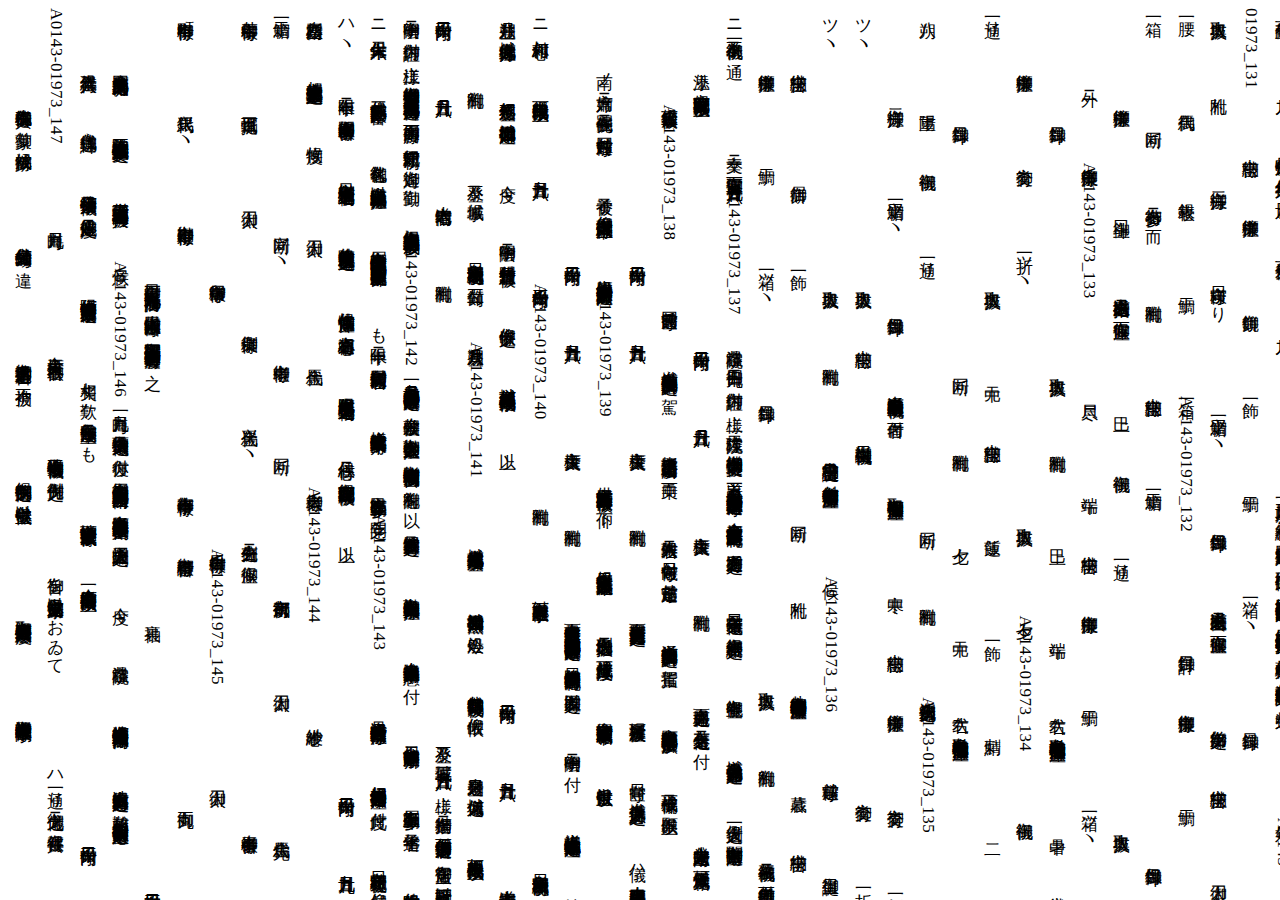
<file: fukui_sefu1.html>
<!DOCTYPE html>
<html>
<head>
<meta charset="utf-8">
<meta http-equiv="x-ua-compatible" content="ie=edge">
<meta name="viewport" content="width=device-width,initial-scale=1,shrink-to-fit=no">
<link rel="stylesheet" href="style.css">
<title>CSS3で縦書きの日本語</title>
</head>
<body>

<header>
  <h1>CSS3で縦書きの日本語</h1>
</header>

A0143-01973_001
（表紙）
安政五年戊午
　　茂昭様御代　上
　　　　　　　　　　読合済 
A0143-01973_002
（付札）
茂昭公　十一冊
安政五年ヨリ
文久三年マテ
A0143-01973_003
（本文）
　　　　　茂昭様
安政五年戊午
一七月五日細川越中守様阿部伊予守様日向守様
　依　召御登　城被成候処於御黒書院溜御大老
　御老中列座御用番代内藤紀伊守殿左之通
　御書付を以被　仰出之
A0143-01973_004
　　　　　　　　　　　　　　　　松平日向守
　　　松平越前守事
　　　思召　御旨も被為　在候ニ付隠居被
　　　仰付候急度慎可罷在旨被　仰出候家督
　　　之儀者無相違其方江相続被　仰出之
　　　　　　　　　　　　　　　　松平日向守
　　　松平越前守家相続被　仰付候ニ付跡
　　　相続方等之儀ハ勘考之上可被申聞候
一七月六日 [夕七時]
　直廉様溜池御屋敷ゟ御引移ニ付常盤橋御屋形ゟ
　為御迎御側御用人代り御用人稲垣治部御供引
　纏罷出
　　　　　御行列次第
　　　　　　　　　　御挟箱御小人二人　御徒　同　同　同　同
　　　御案内御小人壱人
　　　　　　　　　　御挟箱御小人二人　御徒　同　同　同　同
A0143-01973_005
　　　　　　　　　　同　御時宜役　同差添　御近習番
　　　御徒組頭　御長刀小道具二人
　　　　　　　　　　同　御時宜役　同差添　御近習番

　　　同　同　　御小姓頭取　　御小姓　同　同　御供頭　御徒目付
　　　　　　　御駕　御駕之者八人外ニ小頭壱人
　　　同　同　　御近習番棟取　御小姓　同　同　御徒目付

　　　　　　　　　　　十文字御鎗小道具之者一人　御跡挟箱御小人二人
　　　　　御草履取　　御傘御小人二人
　　　御徒
　　　　　御草履取　　御添鎗小道具之者一人
　　　　　　　　　　　御直鎗小道具之者壱人手代一人　御跡挟箱御小人二人

　　　　　　　　　　　御手傘御小人壱人　手明御小人　
　　　　　　　　　　　　　　　　　　　　同
　　　御蓑箱荒子二人　　　　　　　　　　同　　　　　御茶弁当御小人三人
　　　　　　　　　　　　　　　　　　　　同　　　　　
　　　　　　　　　　　　　　　　　　　　同
A0143-01973_006
　　　　　　　　　　　　　　　　　　　御口之者一人　御馬拶（馬杓）御口之者一人
　　　御茶方御坊主同台持人荒子一人　御召馬
　　　　　　　　　　　　　　　　　　　御口之者一人　御桐油箱御口之者一人

　　　　　　　　　　  御口之者一人　御馬拶御口之者壱人
　　　沓籠荒子壱人　御召替馬　　　　　　　　　　　　沓籠荒子一人　
　　　　　　　　　　  御口之者一人　御桐油箱御口之者一人

　　　　御口之者一人　御馬拶御口之者一人
　　　御牽替馬 　　　　　　　　　　　　　　沓籠御荒子一人
　　　　御口之者一人　御桐油箱御口之者一人　

　　　　徒　口附　中小姓　挟箱　鎗　
　　　徒　御側御用人騎馬稲垣治部　草履取
　　　　徒　口附　中小姓　挟箱　傘
A0143-01973_007
　　　　　　口附　若党　鑓
　　　合羽籠　御留守居騎馬　　草履取　合羽籠
　　　　　　口附　若党　挟箱　傘

　　　押　御持筒組
　　　押　　　　御口之者一人　御馬拶御口之者一人
　　　　　　　御牽馬　　　　　　　　　　　　　　　　沓籠荒子一人
　　　押　　　　御口之者一人　御桐油箱御口之者一人
　　　押

　　　　御口之者一人　御馬拶御口之者一人　　　　　　　　若党
　　　御牽馬　　　　　　　　　　　　　　　沓籠荒子一人　若党
　　　　御口之者一人　御桐油箱御口之者一人　　　　　　　若党

　　　同　同　同　同　同　草履取　同　同　同　同　同　同　同　同
　　　同　同　同　同　同　草履取　同　同　同　同　同　同　同　同
　　　同　同　同　同　同　草履取　同　同　同　同　同　同　同　同
A0143-01973_008
　　　挟箱　同　同　同　同　同　同　鎗　同　同　押
　　　挟箱　同　同　同　同　同　　　鎗　同　同
　　　挟箱　同　同　同　同　同　同　鑓　同　同　押

　　　合羽籠　同　同　同　同　同　同　同　同　同　同　同　同　同
　　　　　　　　　　　　　　　　　　　　　　　　　　　　　　　押
　　　同　同　同　同　同　笠篗（笠蓑）一荷持人三人手代共　馬　同　同
　　　　　　　　　　　　　　　　　　　　　　　　　　　　　　　押
　常盤橋御屋形御門外江御聞番為御出迎罷
　出御玄関前迄御先立御門内江小役人一統之者
　罷出同所上之方江御物頭始諸士新番格御医師
　御目見相済候子供罷出御唐門内江取御役人始
　末之番外表御小姓罷出御玄関前御白洲江御家老
　御側御用人御用人御出迎同脇御白洲江御附之

A0143-01973_009
　面々并御側向頭取御小姓御近習奥御医師罷出御玄
　関ゟ御家老御目付御先立　御居間江　御着座
　御家老狛山城御長蚫指上之夫ゟ御用人
　御先立ニ而大奥江被為入
　慶永様　御前様江　御対顔御盃事御祝
　有之相済再　御居間江　御着座山城罷出御祝
　儀申上之御手自御長蚫被下之於御同所御側
　御用人御用人一統罷出御祝儀申上之一人宛
　御手自御長蚫被下之相済表江被為　入
　御側向頭取御物頭并諸士以下於席々
　御目見被　仰付之
一七月六日右同断ニ付為御土産左之通御内
　々被進之
　　　慶永様江
A0143-01973_010
　　　　御肴　　　一折
　　　　白紙　　　百枚
　　　御前様江　
　　　　御さかな　一をり
　　　　紅縮緬　　一ひき
　　　　但御家老始御家来共江御土産
　　　　被下有之候得共略之
一七月六日左之通諸向江致通達候様酒井十之丞江
　御家老申渡之
　　　殿様今日ゟ　中将様与奉称
　　　日向守様今日ゟ　殿様与可奉称
　　　候事
A0143-01973_011
一七月六日
　慶永様江被　仰出之趣ニ付御用番江左之通御指
　扣之御伺書被指出候処即日御附札を以不及
　御差扣旨御差図有之
　　　同姓越前守儀
　　　思召御旨被為　在隠居被　仰付
　　　於拙者奉恐入候依之指扣之儀
　　　相伺申候以上
　　　　七月六日　　　　　　　松平日向守
　右御差図之趣ニ付御礼勤之御伺書御同所江被
　差出候処翌七日御附札を以御使者被差出候様御差
A0143-01973_012
　図有之依之右為御礼御大老并御老中江
　御使者御聞番被差出之
　　但御内証ゟも御差扣御伺被成候処不及其儀旨申来ル
一七月六日　御生身玉御祝儀御献上之儀ニ付御用
　番并　西丸御老中脇坂中務大輔殿江左之御伺書
　被差出候処即日御附札を以先御差扣被成候様御差図
　有之
　　　今六日例年
　　　公方様
　　　宰相様
　　　御台様江御生身玉之御祝儀献上
　　　仕候儀ニ御座候得共日向守此節柄之
　　　儀ニ付如何相心得可申哉此段奉伺候以上
　　　　　　　　　　　　　　松平日向守内
　　　　七月六日　　　　　　　奈良権太夫
一七月六日御供連之儀ニ付御用番江左之御聞置
A0143-01973_013
　書御聞番真杉所左衛門持参差出候処御承知被成
　候段用人を以被申聞之
　　　日向守儀今日越前守屋敷江引移候ニ付
　　　以来旧格之通供連之儀召連申度
　　　心得ニ御座候此段御聞置被下候様重役
　　　共申付候以上
　　　　　　　　　　　　　　松平日向守内
　　　　七月六日　　　　　　　真杉所左衛門
一七月六日　御相続被　仰出候ニ付御礼勤之御伺書
　御用番江被差出候処翌七日左之通御附札を以御差図
　有之
　　　拙者儀今度本家相続被
　　　仰出難有仕合奉存候右ニ付御礼勤
　　　向之儀如何相心得可申哉此段相伺申候
　　　以上
　　　　七月六日　　　　　　　松平日向守
A0143-01973_014
　　　　御附札
　　　　　掃部頭老中中務大輔江可被相越候
一七月七日右同断ニ付為御礼御大老并両　御丸
　御老中　御廻勤
　　但御内証ゟも御礼文被差出之
一七月七日　御相続之御礼以前ニ付七夕御祝儀之
　御登城御断
一七月八日於　御前御家老狛山城　御家督
　御相続御用掛り被　仰付
一七月八日　御相続ニ付大久保加賀守殿江箱根御関
　所通手形御屋敷奉行草尾精一郎判鑑差出
　之
　　　　　　　　　　　　　　松平日向守内
　　　　判鑑　　　　　　　　　草尾精一郎
　　　右者日向守軽家来此印形を以御通被成
　　　可被下候以上
A0143-01973_015
　　　　安政五年七月
　　　　　箱根御関所御当番衆中
　　　　　　但板倉主計頭殿江も横川御関所通手形
　　　　　　　御屋敷奉行判鑑差出候得共右同様ニ付
　　　　　　　不記之
一七月八日溜池様江左之通以書付及御掛合置懸候処
　附紙を以夫々御答有之
　　一殿様御続合之事
　　　　但溜池様ニ而之御養実共
　　　　附紙
　　　　　御書面以別紙御答申上候
　　一御前様木下飛騨守殿御妹
　　　於都〈クニ〉様御事御縁組御熟談ニ相成御願
　　　達ニ相成候哉之事
　　　　附紙
　　　　　当四月御治定為御取交相済候而已ニ而未
　　　　　御結納并公辺御願達等無御座候
　　一以後不寄何事御用人共往復致度
A0143-01973_016
　　　事
　　　　但御役名誰名充ニ御仕向候而宜哉
　　　　附紙
　　　　　御書面是迄此方様ゟ御仕向之節ハ御家老
　　　　　御中老名前ニ而被　仰進候儀ニ付其御許様ゟ
　　　　　是迄御留守居御名前ニ而御仕向之処以来御用人
　　　　　衆之御名前ニ而御往復被成度ニ付而者此方様
　　　　　ニ者矢張御家老小林市郎綾部平右衛門御中老毛受
　　　　　多門名前ニ而御取遣可申上候
　　一殿様ゟ
　　　出雲守様
　　　御奥方様御案否三八之日御伺奉
　　　札差出候事
　　　　但同断
　　　　附紙
　　　　　御書面御省略中之儀ニ茂御座候間三之日斗ニ被成
　　　　　候而可然被思召候
A0143-01973_017
　　一朔望五節句年始中元歳暮
　　　　但同断
　　　　附紙
　　　　　御書面朔望之処朔日斗ニ而可然思召候乍去
　　　　　御都合次第ニ御取極御手数無御座候様被成度思召
　　　　　候
　　一御兄弟姉妹様方
      御法号年月日
　　　　附紙
　　　　　別紙を以御答申上候
　　　別紙御答
　　　　日向守様是迄之御養実御続合
　　一御祖父　　　　　　　　松平故左衛門佐様
　　　　松平兵部大輔様御曽祖父実御祖父
　　　　松平故左兵衛督様御養方
　　一御祖母　　　　　　　　御叔母
　　一御父　　　　　　　　　松平出雲守様
A0143-01973_018
　　　　佐竹故壱岐守様御養方
　　一御養母　　　　　　　　御妹
　　　　本多豊後守様
　　一御養祖母　　　　　　　御叔母
　　　　阿部伊予守様
　　一御妹　　　　　　　　　御養母
　　　　御先手
　　　　　前田又五郎様御惣領
　　　　　　　　　　　安之丞様
　　一同　　　　　　　　　　御室
    一同　　　　　　　　　　於安屋様
　　一同　　　　　　　　　　於釣様
　　一同　　　　　　　　　　於喜美様
　　　　附紙 
　　　　　殿様
　　　　　清心院様
　　　　　安之丞殿
　　　　　　奥方様
A0143-01973_019
　　　　　於釣様
　　　　　　御生母
　　　　　　　寒月院殿
　　　　　　御父方
　　　　　　　　　　　　　御家来　
　　一御叔父　　　　　　　　江田鶴毛
　　一同　　　　　　　　　　松平摂〈スケ〉五郎様
　　一御伯母　　　　　　　　於満様
　　　　　　　　　　　　　江田鶴毛  
　　一御叔母　　　　　　　　養女
　　　　　　　　　　　　　松平摂五郎様
　　一御従弟　　　　　　　　御男子一人
　　　　　　御養母方
　　　　　　　　　　　　　佐竹故壱岐守様
　　一御伯母　　　　　　　　御後室
　　　右之通御座候
　　　　日向守様御兄弟御姉妹様御法号
　　　　　天保五甲午年五月八日御本腹
　　一香林院殿俊山玉英大童子
　　　　　　天保七丙申年八月八日御本腹
　　一真浄院殿如月清光大童子
A0143-01973_020
　　　　　天保九戊戌年七月二日御本腹
　　一玉蘭院殿馨香温潤大童子
　　　　　天保八丁酉年三月八日御本腹
　　一慧雲院殿光誉知明大童女
　　      天保十二辛丑年七月十一日御本腹
　　一清蓮院殿香誉浄心大童子
　　      天保五甲午年三月十五日御妾腹
　　一春光院麗明知遊童子
　        天保十二辛丑年閏正月廿九日御妾腹
　　一春窓院梅香玉林童子
　        天保十四癸卯年九月廿七日御妾腹
　　一光樹院自然在天童子
　        天保八丁酉年七月十六日御妾腹
　　一容光院幼覚露暁童女
          安政五戊午年六月十四日御妾腹
　　一芳蓮院殿麗誉光顔大童女
A0143-01973_021
　　　　　　　御五霊様
　　　　　　　御生母
　　　　　　　寒月院殿
一七月九日御預所之儀ニ付御用番江御伺書被差
　出候処追而左之通御附札を以御差図有之
　　　拙者領分越前国之内同姓越前守江御預
　　　地御座候只今迄之通相心得可申哉御差
　　　図被成可被下候以上
　　　　七月九日　　　　　　　松平日向守
　　　　御附札
　　　　　書面御預所之儀是迄之通御預被成候事
一七月九日
　慶永様　御慎中出火等之節御心得方之儀ニ付
　御用番江御伺書被差出候処追而左之通御書取を以
　御差図有之
　　　松平越前守儀慎中自然近火等有
A0143-01973_022
　　　之日向守儀相披き候場合ニ相成候節者
　　　如何相心得宜御座候哉此段御内々相伺置
　　　候様日向守被申付候以上
　　　　　　　　　　　　　　松平日向守内
　　　　七月九日　　　　　　　真杉所左衛門
　　　　御附札
　　　　　近火等ニ而日向守相披候場合ニ至り候ハヽ越前守儀外屋敷江
　　　　　立退其段相届候様可仕事
一七月九日御老中太田備後守殿ゟ御呼出御聞番罷
　出候処左之通御書付一通御渡有之
　　　　　　　　　　　　　　袖裏松平日向守江
　　　　　　　　　　　　　　　松平日向守
　　　武州神奈川横浜辺御警衛之儀
　　　先達而越前守江被　仰付候通可被心得
　　　候
一七月十日右同断ニ付太田備後守殿江左之御伺
　書被差出候処追而御書取を以御差図有之
A0143-01973_023
　　　武州神奈川横浜辺御警衛之儀
　　　先達而越前守江被
　　　仰付候通可相心得旨昨夕御書取を以被
　　　仰出奉畏候右者越前守勤中堀田備中守様
　　　迄相伺置候廉も御座候得者右御指図を相
　　　待可申哉又者改而相伺可申哉此段御内々
　　　奉伺候様被申付候以上
　　　　　　　　　松平日向守内
　　　　七月十日　　　　　　　真杉所左衛門
　　　　御書取
　　　　　先代申立置候趣意も有之候得共日向守
　　　　　見込も可有之候間猶又厚く勘考之上
　　　　　相伺候様可仕候事
一七月十一日溜池様御家老小林市郎綾部平右衛門御中老
毛受多門御用人佐治恕輔林伴治小林兔毛中村
門弥常盤橋御屋形江罷出　掛逢之儀相願候而以来
御目通り江罷出候間此段相心得候様御締役平本
A0143-01973_024
平学を以被　仰出之
一七月十二日溜池様御相続方之儀ニ付左之通
　御用番江御聞置書被差出之　　　　　　　　　　　　　　　　　
　　　拙者実家相続方之儀早速相願候筈ニ
　　　御座候処指向血筋相当之者其外心当
　　　之者も無御座実父出雲守再勤之儀も
　　　相願度御座候得共年老ニ茂相成其上
　　　病身ニも有之ニ付同姓兵部大輔舎弟実之助
　　　与申者江相続相願申度積りニ御座候得共
　　　当時兵部大輔并実之助とも在所ニ罷在
　　　内談之応返も手間入候而段々延引
　　　罷成候間此段御聞置可被下候以上
　　　　七月十二日　　　　　　松平日向守
一七月十三日太田備後守殿御渡之御書付左之通
　細川越中守様ゟ御廻達有之
A0143-01973_025
　　　亜墨利加条約之儀先般被
　　　仰出候通無御余儀次第ニ付条約調判相
　　　済候儀之処其比より魯西亜船も渡来
　　　去巳年仮条約為取替相済居候廉々
　　　取広条約取結度旨申立魯西亜之
　　　儀者貿易御差許ニも相成居候儀ニ付申
　　　立之件々精々談判之上取縮亜墨
　　　利加之振合を以条約御取結相成候然ル
　　　処兼々風聞之通此節英吉利船も
　　　追々渡来十分之条約取結之儀
　　　申立仏蘭西船も近々渡来可致旨
　　　ニ付是又精々及談判申立之条々
　　　取縮亜墨利加之振合を以条約御取結
　　　可有之候尤先達而
　　　叡慮之趣被
　　　仰進候次第茂有之候ニ付下総守儀
A0143-01973_026
　　　御使被
　　　仰付不日上京之上無御余儀訳柄委
　　　細及言上候筈ニ候間可被得其意候
　　　　七月
一七月十三日御家老本多修理御用済ニ而去ル
　三日御国許江出立之処此度　御代替ニ付
　御呼戻ニ相成中仙道寝覚宿より御引返シ今晩
　江戸御屋敷着
一七月十五日御用番ゟ御呼出御聞番罷出候処去ル
　十三日被差出候　御相続之御礼暫時御猶予
　之御願書江左之通御書取を以御差図有之
　　　日向守儀相続之御礼相願候得者無
　　　程被　仰付右之節先格之通家来
　　　八人
　　　御目見被　仰付被下置候儀と奉存候右者
　　　早速相願筈ニ御座候処献上之御刀
A0143-01973_027
　　　日合無御座候ニ付拵方出来兼且又家来
　　　召呼候儀ニ候得者急便を以申越候儀ニ御座候
　　　得者迚茂当月中出府仕候儀ハ無覚
　　　束御座候間何卒右御礼之儀今暫御猶
　　　予被成下候様御内々御含宜御取斗被下
　　　候様奉願候以上
　　　　　　　　　　　　　　松平日向守内
　　　　七月十三日　　　　　　真杉所左衛門
　　　　御附札
　　　　　承置候事
一七月十七日大目付池田播磨守殿ゟ左之通御廻状
　来ル
　　　近々英吉利ゟ献貢之蒸気船御受取
　　　相成候ニ付品川御台場并彼国船々ニ而空
　　　炮打放筈ニ候事
一七月十七日此度　御代替ニ付年中定式御献上
A0143-01973_028
　并　御参勤　御帰国之節御献上物并本多丹波
　献上物之儀ニ付御用番江左之通御窺書例書添
　被差出候処翌日御附札之通御差図有之
　　　拙者儀此度代替ニ付
　　　公方様
　　　宰相様
　　　御台様
　　　本寿院様江別紙先例之通年中献上
　　　物致度奉存候此段相伺申候以上
　　　　七月十七日　　　　　　松平日向守
　　　　　年中献上物
　　　公方様江
　　　　　御太刀　　　　　　　一腰
　　　　　御馬代　　　　　　　黄金一枚
　　　右年頭八朔為御祝儀指上
　　　　　御盃台　　　　　　　［松竹鶴亀御土器二］
A0143-01973_029
　　　　　御酒代　　　　　　　銀子一枚
　　　右正月三日御謡初之節指上
　　　　　鯛　　　　　　　　　一折
　　　右若菜之為御祝儀指上
　　　　　干鰈　　　　　　　　一箱
　　　右二月三月中指上
　　　　　鯛　　　　　　　　　一折
　　　右四月十八日為御精進揚在府之節
　　　斗指上　　　　　　　　　　　　　 
　　　　　御単物　　　　　　　一
　　　　　染御帷子　　　　　　一
　　　右端午之為御祝儀指上
　　　　　初鯖　　　　　　　　一箱
　　　右四月五月中指上
　　　　　索麺　　　　　　　　一箱
　　　右暑気之節指上　
A0143-01973_030
　　　　　黄金　　　　　　　　一枚
　　　右為御生身玉之御祝儀指上
　　　　　魬　　　　　　　　　三
　　　右七月八月中指上　　　　　　　　　　　　　 
　　　　　熨斗目御小袖　　　　一　
　　　　　染服紗御小袖　　　　一
　　　右重陽之為御祝儀指上
　　　　　塩鮎子籠　　　　　　一箱
　　　右九月十月中指上
　　　　　生鱈　　　　　　　　三
　　　右寒中両度指上 
　　　　　熨斗目御小袖　　　　一
　　　　　染服紗御小袖　　　　一
　　　右歳暮之為御祝儀指上
　　　　　年中献上物
A0143-01973_031
　　　右大将様江
　　　　　御太刀　　　　　　　一腰
　　　　　御馬代　　　　　　　黄金一枚宛
　　　右年頭八朔為御祝儀指上
　　　　　鯛　　　　　　　　　一折
　　　右若菜之為御祝儀指上
　　　　　干鰈　　　　　　　　一箱
　　　右二月三月中指上
　　　    鯛　　　　　　　　　一折
　　　右四月十八日為御精進揚在府之節
　　　斗指上　　　　　　　　　　　　　 
　　　　　御単物　　　　　　　一
　　　　　染御帷子　　　　　　一
　　　右端午之為御祝儀指上
　　　　　初鯖　　　　　　　　一箱
　　　右四月五月中指上
A0143-01973_032
　　　　　索麺　　　　　　　　一箱
　　　右暑気之節指上　
　　　　　黄金　　　　　　　　一枚
　　　右御生身玉為御祝儀指上
　　　　　魬　　　　　　　　　三
　　　右七月八月中指上 
　　　　　熨斗目御小袖　　　　一　
　　　　　染服紗御小袖　　　　一
　　　右重陽之為御祝儀指上
　　　　　塩鮎子籠　　　　　　一箱
　　　右九月十月中指上
　　　　　生鱈　　　　　　　　三
　　　右寒中両度指上　　　　　　　　　　　　　 
　　　　　熨斗目御小袖　　　　一
　　　　　染服紗御小袖　　　　一
　　　右歳暮之為御祝儀指上
A0143-01973_033
　　　　　年中献上物
　　　御台様江
　　　　　白銀　　　　　　　　五枚
　　　　　干鯛　　　　　　　　一箱
　　　右年頭之為御祝儀指上
　　　　　白銀　　　　　　　　三枚
　　　右端午之為御祝儀指上
　　　　　干鯛　　　　　　　　一箱
　　　　　御樽代　　　　　　　五百疋
　　　右御生身玉之為御祝儀指上
　　　　　白銀　　　　　　　　三枚
　　　右重陽之為御祝儀指上
　　　　　白銀　　　　　　　　三枚
　　　右歳暮之為御祝儀指上
A0143-01973_034
　　　　　年中献上物
　　　本寿院様江
　　　　　白銀　　　　　　　　三枚
　　　　　干鯛　　　　　　　　一箱
　　　右年頭之為御祝儀指上
　　　　　白銀　　　　　　　　三枚宛
　　　右端午重陽歳暮之為御祝儀指
　　　上
　　右之通献上仕候先例ニ御座候
　　　　御附札
　　　　　可為先例之通候
　　　拙者儀今度代替ニ付以来別紙之廉
　　　々先例之通献上物并贈物等仕候心得ニ
　　　御座候尤国許江之御暇被
　　　仰出候節相伺候心得ニ者御座候得共代替ニ
　　　付先相伺申候以上
A0143-01973_035
　　　　七月十七日　　　　　　松平日向守
　　　公方様
　　　右大将様江
　　　　　鷹之雁　　　　　　　一
　　　　　鷹之鴨　　　　　　　一
　　　右在国年斗拝領之鷹捉飼候ニ付指上
　　　公方様江
　　　　　奉書紙　　　　　　　十束
　　　　　鰑　　　　　　　　　一箱
　　　　　干鯛　　　　　　　　一箱
　　　　　御樽　　　　　　　　一荷
　　　右大将様江　
　　　　　鰑　　　　　　　　　一箱
　　　　　干鯛　　　　　　　　一箱

A0143-01973_036
　　　　　御樽　　　　　　　　一荷
　　　御台様江
　　　　　干鯛　　　　　　　　一箱
　　　　　御樽　　　　　　　　一荷
　　　右帰国御礼之節指上　　　　　　　　　　
　　　公方様
　　　右大将様江
　　　　　鰑　　　　　　　　　一箱宛
　　　右年始三ケ之御規式被為
　　　済候為御祝儀在国年斗指上
　　　公方様江
　　　　　御太刀　　　　　　　一腰
　　　　　白銀　　　　　　　　三拾枚
　　　　　錦　　　　　　　　　三拾把
　　　右大将様江
　　　　　御太刀　　　　　　　一腰
A0143-01973_037
　　　　　白銀　　　　　　　　三拾枚
　　　御台様江
　　　　　白銀　　　　　　　　五枚
　　　本寿院様江
　　　　　白銀　　　　　　　　三枚
　　　右参勤之御礼之節指上
　　　公方様
　　　右大将様江
　　　　　五色奉書紙　　　　　拾束宛
　　　御台様江
　　　　　両面打墨鳥子紙　　　一箱
　　　右参勤御礼後以使者指上
　右之通献上仕候先例ニ御座候
　　別紙ニ而
　　　公方様江
　　　　　御太刀　　　　　　　一腰
A0143-01973_038
　　　　　御馬代　　　　　　　銀子一枚
　　　　　蠟燭　　　　　　　　一箱
　　　右大将様江
　　　　　御太刀　　　　　　　一腰
　　　　　御馬代　　　　　　　銀子一枚
　　　　　蠟燭　　　　　　　　一箱
　　　右参勤之御礼申上候節召連候家来
　　　之者二人ゟ指上
　　　公方様江
　　　　　御太刀　　　　　　　一腰　　　　　　　　　　　　
　　　　　御馬代　　　　　　　銀子一枚
　　　右大将様江
　　　　　御太刀　　　　　　　一腰
　　　　　御馬代　　　　　　　銀子一枚
　　　右帰国之御礼使者自分之御礼申
　　　上候節指上
A0143-01973_039
　右之通献上為仕候先例ニ御座候
　　　御本丸女中江贈物
　　　白銀三枚ツヽ　　　　　　御老女中
　　　白銀二枚ツヽ　　　　　　表使
　　　右大将様女中江贈物
　　　白銀三枚ツヽ　　　　　　御老女中
　右者同姓越前守勤中参勤御礼申
　上候節相贈申候先例ニ御座候
　　　　御附札
　　　　　可為先例之通候
　　　拙者家来本多丹波儀別紙先例之
　　　通年中為致献上物度奉存候此段相伺
　　　申候以上
　　　　七月十七日　　　　　　松平日向守
A0143-01973_040
　　　　　年中献上物
　　　　　　　　　　　　　　家来
　　　　　　　　　　　　　　　本多丹波
　　　公方様
　　　右大将様江
　　　　　蒸鰈　　　　　　　　一箱宛
　　　右年頭之為御祝儀献上仕候
　　　公方様
　　　右大将様江　　
　　　　　小紋鳥子紙　　　　　一箱ツヽ
　　　右端午之為御祝儀献上仕候
　　　公方様
　　　右大将様江
　　　　　豊原索麺　　　　　　一箱
　　　　　刺鯖　　　　　　　　一箱ツヽ
　　　右七夕之御祝儀献上仕候
　　　公方様
　　　右大将様江　　　　　　　
　　　　　判大奉書紙　　　　　二箱ツヽ
A0143-01973_041
　　　右重陽之為御祝儀献上仕候
　　　公方様
　　　右大将様江
　　　　　判間奉書紙　　　　　二箱ツヽ　　　　　　　　　　　
　　　右為歳暮之為御祝儀献上仕候
　右之通献上為仕候先例ニ御座候
　　　御附札
　　　　可為只今之通候
一七月十八日御老中内藤紀伊守殿御宅江呼出御留守居
　介奈良権太夫罷出候処端午之御内書御渡
　有之
　　但溜池様ニ而　御勤中御献上之御内書故御老中
　　　御宅ニ而御渡有之
一七月十九日昨日表向御献上物之御伺済ニ付
　御生身玉御祝儀御献上被成度旨之御伺書
　介御用番内藤紀伊守殿御勝手江差出候処左

A0143-01973_042
　之通御附札を以御差図有之
　　　去ル六日御生身玉之御祝儀献上物之
　　　儀此節柄故奉伺御指図ニ而差扣申候
　　　然ル処昨夕表向献上物之儀先例
　　　之通伺済ニも御座候得者右差扣置候
　　　御生身玉之御祝儀献上物之儀
　　　如何相心得可申哉此段御内々奉伺候宜
　　　御指図可被成下候以上
　　　　　　　　　　　　　　松平日向守内
　　　　七月十九日　　　　　　真杉所左衛門
　　　　御附札
　　　　　相続御礼以前ニ付不及献上候事
一七月廿日大目付中ゟ左之通御廻状来ル
　　　今般英吉利ゟ使節差越条約取結之
　　　儀申出候ニ付再応応接之上願意之
　　　趣取縮亜墨利加之振合を以仮条約
　　　為御取替相成昨十九日退帆いたし候
A0143-01973_043
　　　此段為心得相達候
　　　右之通向々江可被相触候
　　　　七月廿日
一七月廿日御国許去月廿三日洪水ニ而田畑欠等出
　来ニ付不取敢御用番江御届有之
一七月廿日左之通申渡候様御側御用人江御家老
　書付相渡之
　　　　　　　　　　　　　　内田閑平
　　　　　　　　　　　　　　加藤鉢之助
　　　近々軍艦御出来ニ付買船江乗り船中
　　　之儀心得置度心底之旨尤之儀ニ付
　　　御用透申談右買船等江乗出し
　　　諸国湊廻り航海之儀専可致淵底旨
　　　被仰付候
一七月廿一日今般　御相続被　仰出候ニ付　御座順
　并　御官位之儀ニ付御手寄御老中太田備後守殿
A0143-01973_044
  間部下総守殿久世大和守殿御勝手江御家老狛
　山城御内願書并自分願書を添差出之
　　　拙者儀今度依
　　　台命本家相続被　仰付冥加至極難有
　　　仕合奉存候然ル処先々代越前守事千三郎
　　　先代越前守事錦之丞養子被　仰出候
　　　砌座順之儀従四位上少将之上与被　仰出
　　　家柄之規模ニ茂相成家来者不及申国
　　　民迄　御威光を以難有安堵仕候事ニ御座候
　　　勿論右両代之儀者御続柄与申別段之
　　　訳を以被　仰出候儀ニハ御座候得共連代結構被
　　　仰付候事ニ付当今ニ而者家来共を始国中
　　　之者共ハ已ニ家格之様ニ相心得居別而近来
　　　同姓共其外之方ニ迄茂別段結構之御取
　　　扱有之候御時節ニ候得者於拙者茂倶ニ結構
　　　之御取扱振偏ニ相願申候万一本家之
A0143-01973_045
　　　規模も相立兼候様ニ而ハ乍恐
　　　有徳院様厚キ　思召を以御中興被下候
　　　御趣意茂相廃シ候姿ニて家来共始末々迄
　　　茂歎敷奉存候自然政事向取締ニ茂指
　　　響キ候様ニ而ハ相続之身分別而恐入迷惑致心
　　　痛候間於拙者者過等之願筋ニ相当り可
　　　申哉ト恐懼不少候得共此度之儀も何ト哉
　　　千三郎錦之丞江別段被　仰出候様之御振合
　　　を以同姓ニ準シ本家之家格も引立候様被
　　　仰付被下候様相願申候左候得者先代江対シ面目
　　　と申　御威光を以国民末々迄茂思入茂格
　　　別ニ而自然取締向出来可申儀与奉存候間
　　　此段御内々御含　御憐恕之御評議を以
　　　別格之御沙汰被成下候様偏以相願申
　　　候以上
　　　　七月廿一日　　　　　　松平日向守

A0143-01973_046
　　　日向守儀今度依
　　　台命本家相続被　仰出家督無相違
　　　被下置且家格之儀も被　思召別段之
　　　被仰出茂有之難有奉畏候然ル処先々
　　　代越前守事千三郎先代越前守事錦之丞
　　　養子被　仰出候砌座順之儀従四位上少将
　　　之上与被　仰出家柄之規模も相立国中
　　　之土民一統難有安心仕候事ニ御座候間
　　　日向守儀も相続之御礼奉申上候以前座順之
　　　儀日向守奉願候通当時同姓方結構之
　　　御取扱ニ準シ本家之面目御座候様於私共始
　　　一統奉願候此節柄国許動静も如何可有
　　　御座哉何分人心折合方第一之儀与相心得候
　　　処日向守儀者身分も違ひ相続之儀ニも御座
　　　候得者家中并国民末々迄思入も薄ク相成候而ハ
A0143-01973_047
　　　不相済儀与深心痛仕候折柄御取扱振り
　　　千三郎錦之丞与ハ相替り候而ハ日向守威光も
　　　何与なく軽相成候姿ニ而此末政事向取締り
　　　等も自然行届兼候儀ニ可有御座哉ト甚以心
　　　配至極仕候且又千三郎錦之丞儀者
　　　御続柄与申別段之被　仰出も御座候処夫ニ
　　　準シ奉願儀ハ日向守身ニ取候而ハ過分之
　　　願筋与御聞取ニも可相成哉ニ奉恐入候得共
　　　同姓三河守殿出羽守殿大和守殿兵部大輔殿
　　　御取扱振り御官位御席合等近代ニ到り
　　　追々之結構被　仰出中古ニ超候儀も間々
　　　有之秀康以来家門之面目無此上儀与
　　　深難有奉存候其余御勤向之御廉ニより被
　　　仰出候御儀ニハ可有御座候得共加賀守様阿波守様
　　　御始抔ニも近来別段ニ結構之御取扱ニ被
　　　仰出候御方々も数多御座候御時節当家之
A0143-01973_048
　　　儀ハ延享之度
　　　有徳院様御中興被成下候　思召を以七代先
　　　越前守重昌一橋様御嫡子ニ而養子被
　　　仰付候以来家督之砌御取扱并初而官位被
　　　仰付候節等同姓方ニ超候様之御取扱振り
　　　ニ被成下候哉ニ奉伺居且千三郎錦之丞儀も
　　　引続キ結構被　仰付重畳難有奉存居候処
　　　今更本家之規模も相失セ候様ニ而者家来
　　　一統悲歎失望ニ及ひ国中之人気ニも差
　　　響キ候儀も可有御座候間前条之次第共深ク
　　　御汲察被成下偏ニ出格之
　　　御憐評を以日向守奉願候通千三郎錦之丞江
　　　別段被　仰出候様之御振合を以同姓方ニ
　　　準シ本家之家格も引立候様何卒御沙
　　　汰被成下候様幾重ニ奉奉願上候以上
　　　　　　　　　　　　　　松平日向守内
　　　　七月廿一日　　　　　　狛山城
A0143-01973_049
一七月廿一日御用番ゟ御呼出御聞番罷出候処去ル十七日
　被差出候御内証御献上物御用捨并不時御献上物之
　御伺書ニ左之通御附札を以御差図有之
　　　同姓越前守勤中御内証ゟ献上物并越前守
　　　妻ゟ之献上物且又女使差上候廉々去ル
　　　寅年ゟ当午年迄五ケ年御用捨被　仰出
　　　亦復当午三月来未年ゟ来ル亥年迄
　　　五ケ年之御用捨被　仰出候今般拙者儀代替
　　　ニ付別紙先例之通可致献上儀ニ御座候処
　　　同姓越前守毎々申上置候通不如意之
　　　勝手向其上当節臨時物入も指湊必至
　　　難渋罷在心痛至極ニ御座候代替之折
　　　柄相願候も恐入候得共前文之仕合何卒
　　　御憐察被下同姓越前守江兼而被
　　　仰出御座候御年限中之年ニも御座候得者
　　　是迄之通り御用捨被成下候様尤御年限
A0143-01973_050
　　　明子年ゟ先例之通献上仕度只管相
　　　願申候以上
　　　　七月十七日　　　　　　松平日向守
　　　　御附札
　　　　　御内証献上物御用捨之儀是迄越前守江被
　　　　　仰出候通可被相心得事
　　　拙者儀此度別紙之通年中御内証ゟ
　　　献上物御用捨之儀相願候右之外
　　　公辺御祝儀事を始都而御内証ゟ不時
　　　献上物之廉々ハ其都度々々先例之
　　　通相伺献上仕度心得ニ御座候此段御聞置
　　　可被下候以上
　　　　七月十七日　　　　　　松平日向守
　　　　　　　別紙
　　　　　御内証ゟ年中献上物
A0143-01973_051
　　　公方様江
　　　　　御鏡餅　　　　　　　一飾
　　　右元朝指上
　　　　　熟瓜　　　　　　　　一籠
　　　右暑気之節指上
　　　　　蓮飯　　　　　　　　一飾
　　　　　刺鯖　　　　　　　　一箱
　　　右中元之為御祝儀指上
　　　　　干鱈　　　　　　　　一箱
　　　右寒中指上
　　　　　干鯛　　　　　　　　一箱
　　　右為歳暮之御祝儀指上
　　　　　御内証ゟ年中献上物
　　　右大将様江
　　　　　御鏡餅　　　　　　　一飾
A0143-01973_052
　　　右元朝指上
　　　　　熟瓜　　　　　　　　一籠
　　　右暑気之節指上
　　　　　蓮飯　　　　　　　　一飾
　　　　　刺鯖　　　　　　　　一箱
　　　右為中元之御祝儀指上
　　　　　干鱈　　　　　　　　一箱
　　　右寒中指上
　　　　　干鯛　　　　　　　　一箱
　　　右為歳暮之御祝儀指上
　　　　　御内証ゟ年中献上物
　　　御台様江
　　　　　御鏡餅　　　　　　　一飾
　　　右元朝指上
　　　　　索麺　　　　　　　　一箱
A0143-01973_053
　　　右暑気之節指上
　　　　　蓮飯　　　　　　　　一飾
　　　　　刺鯖　　　　　　　　一箱
　　　右中元之為御祝儀指上　　　　　　　　　　　　　　
　　　　　干鱈　　　　　　　　一箱
　　　右寒中指上
　　　　　干鯛　　　　　　　　一箱
　　　右為歳暮之御祝儀指上
　　　　　御内々ゟ年中献上物
　　　蓮光院様江
　　　　　索麺　　　　　　　　一箱
　　　右暑中指上
　　　　　干鱈　　　　　　　　一箱
　　　右寒中指上
A0143-01973_054
　　　　　御内証ゟ別段献上物
　　　公方様江
　　　　　玉鳥子紙　　　　　　一箱
　　　　　墨流鳥子紙　　　　　一箱
　　　右大将様江
　　　　　絵半切紙　　　　　　一箱
　　　　　五色玉鳥子紙　　　　一箱
　　　御台様江
　　　　　墨流鳥子紙　　　　　一箱
　　　　　和紙　　　　　　　　一箱
　　　右毎年二月中指上　　
　右之通献上仕候先例ニ御座候
　　　御附札
　　　　内意之趣承置候事
一七月廿二日大目付中ゟ左之通御廻状来ル
　　　宰相様江御名
A0143-01973_055
　　　家茂公与御改被進候旨被
　　　仰出候
　　一右ニ付御祝儀献上物等ニ者不及候
　　　右之通向々江可被達候
　　　　七月
一七月廿二日右同断ニ付御内証ゟ為御歓
　宰相様江御文被差出之［奥ゟ伺之上］
一七月廿二日御内証ゟ御献上物　御先代之通
　御用捨之儀被　仰出候ニ付御礼勤之御伺書
　御用番江被差出候処翌日御書取を以御礼勤ニ
　不及旨御差図有之
一七月廿三日　御誕生日之儀御側向頭取ゟ溜池様江及問合候処左之通申来ル
　　　殿様御誕生
　　　　天保七丙申年八月七日
一七月廿三日大目付田村伊予守殿用人ゟ左之
A0143-01973_056
　通御聞番共迄問合有之
　　　然者別紙之
　　　御方様御相続者御他家ゟ被為　入候
　　　御方様ニ御座候哉御家督御礼之節并
　　　御元服之節何方之御席ニ而御礼被
　　　仰上候哉書留少々難相分御手許ニ御書
　　　留も御座候ハヽ少々見合被申度奉存候乍
　　　御手数御写取被　仰知可被下候此段無急
　　　度伊予守被申付如此御座候以上
　　　　　　　　　　　　　　田村伊予守内
　　　　七月廿三日　　　　　　田野金兵衛
　　　　　　　　　　　　　　　吉田柔輔
　　　　　　　　　　　　　　　岡野儀兵衛
　　　　松平日向守様
　　　　　御留守居中様
　　　　　別紙
A0143-01973_057
　　　享保七寅年正月廿八日
　　　　　家督　　　　　　　　松平中務大輔
　　　同年三月十三日
　　　　　元服　　　　　　　　同人
　右ニ付左之通御聞番ゟ及返報之
　　　享保六辛丑年十二月四日松平伊予守
　　　吉邦卒
　　一同年同月松平中務大輔昌平［後改宗昌］
　　　本家相続被　仰出越前国福井城
　　　二拾五万石并当時之所領五万石都合
　　　三拾万石被下置候
　　一同月十五日昌平登　城之処於御黒書
　　　院御三家様御礼相済井伊掃部頭
　　　［直雅］様松平大膳大夫［正甫］様之次江昌平
　　　出御礼申上候様ニ与大御目付横田備中守様
　　　を以被　仰出右之席ニ而御礼申上候処
A0143-01973_058
　　　御前近被為　召水野和泉守様御取合
　　　伊予守跡式家柄被　思召結構被
　　　仰付難有奉存由被申上候得者
　　　上意之趣幼稚之者ニ跡式被　仰付事
　　　如何被　思召被仰付候諸事　入念可
　　　申付旨被　仰出昌平御請ニ今度
　　　伊予守跡式　御懇之
　　　上意を以私江被　仰付越前福井城
　　　二拾五万石并唯今迄之領地五万石都合
　　　三拾万石被下置難有仕合奉存候不肖之
　　　私江国民御預被遊候段無覚束奉存候
　　　得共　上意之儀候得者奉畏難有奉
　　　存候殊ニ伊予守願申上置候通千次郎儀
　　　伊予守願之通　被仰付被下置候様私も同事奉願候
　　　処千次郎儀私養子ニ被　仰付成長之後伊予守娘
　　　与婚姻為仕候様被　仰付伊予守存念も
A0143-01973_059
　　　相立旁難有仕合重々　御厚恩与
　　　奉存旨申上候処重而
　　　上意幼稚之儀諸事入念可申付旨被
　　　仰出之
　　一同月十八日依　召登　城候処被任侍従
　　　其上来年始御相伴着座御礼被
　　　仰出候
　　一同月廿八日依　召登　城任官之
　　　御礼申上献上物仕候
　　一同七壬寅年正月年始登
　　　城着座之御礼申上候
　　一同月廿八日登
　　　城相続之御礼申上献上物仕家来
　　　八人　御目見被　仰付候
　　一同年三月十三日依　召登
　　　城於御黒書院
A0143-01973_060
　　　御目見着座
　　　御諱之御一字被下之献上物并
　　　拝領物仕候
　　一同九年甲辰年四月卒
一七月廿五日御内証御献上物之儀ニ付左之通
　奥ゟ伺出候処御附札之通御差図之旨申来ル
　　　　　伺書
　　　　三月中
　　　公方様江
　　　　　御小刀御鋏刀　　　　一箱
　　　　　干鰈　　　　　　　　一箱
　　　右大将様江
　　　　　御小刀御鋏刀　　　　一箱
　　　　　披金頭　　　　　　　一箱
　　　御台様江
A0143-01973_061
　　　　　御鑷子五対　　　　　一箱
　　　　　御鋏刀　　　　　十挺
　　　　　干鰈　　　　　　　　一箱
　　　御参勤之御礼之節　　　　　　　　　　　　　
　　　公方様江
　　　　　御鐔　　　　　　　　一箱
　　　　　鯛　　　　　　　　　一折
　　　右大将様江
　　　　　絵奉書紙　　　　　　一箱
　　　　　鯛　　　　　　　　　一折
　　　御台様江
　　　　　墨流羽二重　　　　　三端
　　　　　たい　　　　　　　　一をり
　　　御部屋様江
　　　　　絵奉書紙　　　　　　一箱
　　　　　干鱈　　　　　　　　三
A0143-01973_062
　　　　　別段
　　　　　九月中
　　　公方様江
　　　　　葛粉　　　　　　　　一箱
　　　　　魬　　　　　　　　　三
　　　御台様江　　　　　　　　　　　　　　　　　　
　　　　　葛粉　　　　　　　　一箱
　　　　　魬　　　　　　　　　三
　　　　　十月中
　　　公方様江
　　　　　清水米　　　　　　　一箱
　　　　　雲丹　　　　　　　　一壷
　　　右大将様江
　　　　　清水米　　　　　　　一箱
　　　　　雲丹　　　　　　　　一壷
　　　御台様江
A0143-01973_063
　　　　　清水米　　　　　　　一箱
　　　　　雲丹　　　　　　　　一壷
　　　右以女使献上仕候
　　　　　別段
　　　　　十一月十二月中
　　　公方様江
　　　　　蟹　　　　　　　　　一籠
　　　御台様江　　　　　　　　　　　　　　　　　　
　　　　　蟹　　　　　　　　　一籠
      御附札
　　　　御伺之通何茂表向御指図御先例之
　　　　御通り被成候様ニ
一七月廿六日左之通御用番江御伺書被差出候
　処追而夫々御附札を以御差図有之
　　　八朔之御祝儀
　　　公方様　宰相様江献上物之儀
A0143-01973_064
　　　日向守未相続御礼以前ニ付如何相心得
　　　可申哉此段奉伺候以上
　　　　　　　　　　　　　　松平日向守内
　　　　七月廿六日　　　　　　真杉所左衛門
　　　　御附札
　　　　　不及献上候
　　　日向守儀相続御礼之儀指支之筋御座候
　　　ニ付当月中御猶予被成下候様奉願御聞
　　　置被下候処国許ゟ召呼候家来出府之
　　　儀申遣候得共未往復も無御座候ニ付自由
　　　ケ間敷儀ニ者御座候得共見詰出来次第
　　　申上候間今暫御猶予被成下候様御聞
　　　置可被成下候以上
　　　　　　　　　　　　　　松平日向守内
　　　　七月廿六日　　　　　　真杉所左衛門
A0143-01973_065
　　　日向守儀未相続御礼以前ニ御座候ニ付五節
　　　句八朔月並登
　　　城之儀如何相心得可申哉此段奉伺候
　　　以上
　　　　　　　　　　　　　　松平日向守内
　　　　七月廿六日　　　　　　真杉所左衛門
　　　　御附札
　　　　　不及登　城候
　　　日向守住居向之儀先年焼失以来未
　　　仮建之儘罷在候処此度同姓越前守
　　　儀隠居之上慎罷在候様被
　　　仰出日向守儀相続被　仰付引越被申候ニ
　　　付両人同住居ニ而者何ケ与差支不都合之
　　　儀も御座候ニ付越前守儀者霊岸島中屋敷江
　　　為引移相慎罷在候様仕度内存ニ御座候
　　　此節柄右之通相願候而も不苦儀ニ御座候
A0143-01973_066
　　　哉且又霊岸島中屋敷之儀も先年
　　　類焼後少々住居向取建候処去ル卯
　　　年地震并翌秋暴風雨大汐等之節ニ
　　　悉皆相潰候ニ付追々残木を以建物少々
　　　取補理ハ仕候得共其儘移住出来可申
　　　為躰ニも無御座候ニ付当時之有形ニ住
　　　居向建継且下々詰所小手軽ニ普請
　　　申付度奉存候越前守慎中右様申
　　　付候而も不苦儀ニ可有御座候哉両様共御内
　　　々奉伺候様被申付候以上
　　　　　　　　　          松平日向守内
　　　　七月廿六日　　　　　　真杉所左衛門
　　　　御附札
　　　　　霊岸島中屋敷住居向建継等手軽ニ
　　　　　いたし夜中穏便ニ引移候様不苦候
　　　　　事
一七月廿七日御用番ゟ御呼出御留守居罷出候処
A0143-01973_067
　左之通御書付壱通御渡有之　　　　　　　　　　　　　　　　　
　　　　　　　　　　　　　　袖裏松平日向守
　　　　　　　　　　　　　　　松平日向守
　　　武州神奈川辺御警衛松平隠岐守
　　　臨時出張之積兼而相達置候処此度
　　　定御警衛ニ被　仰付候間被得其意備
　　　向之儀諸事松平隠岐守可被申合候
　　　　但隠岐守殿ゟ御使者を以右同断被　仰出候
　　　　　旨申来ル
一七月廿八日　御改名之儀ニ付左之通御用番江御伺
　書被差出候処追而御附札を以御差図有之
　　　日向守儀当家之通名ニも御座候故無程
　　　奉伺越前守与改名仕度内存ニ御座候
　　　右ニ付同姓越前守慎中ニハ御座候得共不
　　　苦儀ニ御座候ハヽ改名為仕度御座候此段
　　　御内々御手前様迄相伺候様被申付候以上
A0143-01973_068
　　　            　　　　　松平日向守内
　　　　七月廿八日　　　　　　真杉所左衛門
　　　　御附札　　　　　　　　　　　　　　　　　　
　　　　　内達之趣不苦候事
一七月廿八日　御代替ニ付屋敷改根来五左衛門殿江
　左之通被差出之
　　　　　覚
　　　　　　　　　　　　　　常盤橋御門内
　　　一上屋敷　　　　　　　　壱万弐千七百七拾九坪余
　　　拝領　　　　　　　　　霊岸島
　　　一中屋敷　　　　　　　　弐万九千百九拾弐坪余
　　　　　外
　　　　三百三拾七坪
　　　　　　東湊町弐丁目通表門道敷
　　　　三百六坪余
　　　　　　向河岸物揚場境

A0143-01973_069
　　　　六拾四坪
　　　　　　白銀町壱丁目弐丁目境小門道敷
　　　拝領　　　　　　　　　本所中之郷
　　　一中屋敷　　　　　　　　五千六百六拾三坪余
　　　　　内御差加地弐百四坪余
　　　拝領　　　　　　　　　品川領戸越村　　　　　　　　　　　　　　　　　
　　　一下屋敷　　　　　　　　三百三拾五坪
　　　　    　　　　　　　　巣鴨
　　　一下屋敷　　　　　　　　壱万弐千坪
　　　　　　　　　　　　　　同所
　　　一同御添地　　　　　　　弐千坪余
　　　無年貢　　　　　　　　砂村新田
　　　一抱地　　　　　　　　　弐万坪
　　　　　道法日本橋迄二里程
　　　　右当村水地ニ相成候
　　　拝領　　　　　　　　　本所一ツ目二ツ目之間
　　　一屋敷　　　　　　　　　千六百五拾坪
　　　　右者家来本多丹波拝領屋敷ニ而在
A0143-01973_070
　　　　江戸之節者致住宅候
　　　右之外抱屋敷抱地町屋敷町並屋敷
　　　御預地等日向守者申ニ不及家来男女ニ至迄
　　　所持之者無御座候以上
　　　　　　      　　　　　松平日向守内
　　　　安政五戊午年七月　　　草尾精一郎
一七月廿九日明朔日八朔之御祝儀ニ付
　御三所様江御勤向之儀奥ゟ伺出候処　御相続
　御礼以前ニ付御祝儀被　仰上ニ不及旨御指図有之
一八月二日　御代替ニ付式立并　御平常共御行列一旦
　御家格ニ被復
　慶永様　御家督之節之御供立ニ被　仰出之
一八月三日
　公方様　御不例ニ付御札守并御箱肴被指上度儀ニ付
　左之通御用番江御伺書御聞番を以被指出候処追而
　御附札之通御指図有之
A0143-01973_071
　　　公方様少々御勝不被遊候ニ付於山王御全快
　　　之御祈祷致執行御札守并御箱肴指
　　　上申度奉存候此段相伺申候以上
　　　　八月三日　　　　　　　松平日向守
　　　　御附札
　　　　　先不及此儀候
一八月三日右同断ニ付自然　御機嫌伺之
　御登　城被　仰出候ハヽ未タ御相続御礼以前ニ
　付御使者を以　御機嫌御伺被成候御心得之旨
　御用番江御伺有之候処御伺之通御心得可被
　成旨御差図有之
　　但御内証ゟ　御機嫌御伺并御献上物之儀奥ゟ
　　　伺出候処表向ニ御準シ被成候様御差図有之
一八月三日大目付中ゟ左之通御廻状来ル
　　　公方様御不例ニ付為伺　御機嫌溜詰
　　　同格御譜代衆高家雁之間詰同嫡子
　　　御奏者番同嫡子菊之間縁頰詰諸番
A0143-01973_072
　　　頭諸物頭布衣以上之御役人明四日
　　　四時可有出仕候
　　一病気幼少之面々ハ掃部頭月番之
　　　老中宅江使者可差出候
　　一右之外国持并万石以上之面々も
　　　掃部頭月番之老中江使者可差
　　　出候
　　一在国在邑之面々者掃部頭月番之
　　　老中江飛札可指越候　　　　　　　　　　　　
　　　右之通可被相触候
　　　　八月三日
一八月四日右御触達之趣ニ付　御機嫌為御伺
　御用番間部下総守殿江御使者御留守居被差出
　之
　　但御内証ゟも御文被差出之
一八月四日右同断ニ付
A0143-01973_073
　宰相様　御台様　本寿院様江　御勤品之
　儀奥ゟ伺出候処　御相続以前ニ付日々
　御機嫌御伺ニ不及旨御差図有之
一八月四日海防御掛り御老中太田備後守殿江左
　之通御書取并例書添御留守居持参差出之
　　　武州神奈川横浜辺御警衛之儀
　　　先代申上置候趣意も御座候得共拙者見
　　　込も猶又厚勘考之上改而相伺候様
　　　可致旨
　　　御内意之趣致承知候拙者儀相続
　　　以来間も無御座候故聢と見込も立兼候
　　　得共何分先代不易勤向被仰付
　　　候儀者先以難有仕合奉存候近来追々
　　　諸夷渡来ニ付御警衛場所之儀も夫々
　　　御繰合之上被　仰付候御儀ニ可有御座
　　　候得者幾重ニも奉畏精勤仕度心底
A0143-01973_074
　　　ニ御座候故御警衛向心得方之儀も時
　　　勢斟酌仕候而相伺度奉存候然ル処
　　　当家之儀者秀康以来格別之
　　　御由緒柄ニ而寛永之度別紙旧記書
　　　抜之通被　仰出候儀も有之家来
　　　末々迄無比類儀与厚難有存込罷在
　　　候事ニ御座候得者此等之次第深御憐察
　　　被成下今度之儀も此上何と歟家柄之
　　　廉も相立候様被　仰付被下置候ハヽ一統
　　　難有勢ひ宜精勤も可仕儀与奉存候
　　　右ニ付而者此度被　仰付候御警衛
　　　之儀者兼而
　　　御内意相蒙り居臨時御指図次第
　　　御警衛場所江有合人数指出候様ニ者
　　　相成申間敷哉且拙者出張之儀者
　　　御家門之廉を以何卒
A0143-01973_075
　　　御手許近ク江罷出候様奉願候間此段
　　　御聞置被下置候様致度奉存候且又
　　　御場所之儀も御繰合セ次第追而
　　　御手元近ク江場所替等も可被
　　　仰付段兼而御沙汰被成置被下候ハヽ重
　　　畳難有仕合奉存候右様勝手ケ間敷
　　　儀共奉願上候而者御趣意ニも相振れ可申
　　　哉与深重恐入奉存候得共相続之身分
　　　此節柄一家中人心之折合方別而心痛
　　　仕居候折柄ニ御座候故何卒於家来も一統
　　　思ひ込宜相励ミ於拙者も御奉公無
　　　難精勤仕度奉存候ニ付不顧恐内存
　　　之趣有躰申上試候事ニ御座候尤御警衛
　　　心得方之儀者右御指図振ニ随ひ猶又
　　　相伺候様仕度奉存候間右等之次第とも
　　　厚御汲察被成下可然様御憐評之程
A0143-01973_076
　　　相願申候以上
　　　　八月四日　　　　　　　松平日向守
　　　　　別紙
　　　寛永十四年
　　一今冬肥前国島原一揆超歳之由三代目
　　　忠昌承知仕発向致度旨江戸表江使者
　　　を以相願申候処　御満悦ニ雖被
　　　思召島原躰之儀不及其儀若
　　　御動座程之事於有之者其節
　　　者為
　　　御名代可被指向旨被　仰出候依之重而
　　　相願不申候
一八月五日大目付中ゟ左之通御廻状来ル
　　　公方様御不例御同様ニ而御勝不被遊方ニ付
　　　為伺　御機嫌溜詰同格国持大名并
A0143-01973_077
　　　庶流御譜代衆外様大名高家雁之間
　　　詰同嫡子御奏者番同嫡子菊之間
　　　縁頰詰交替寄合表高家諸番頭
　　　諸物頭布衣以上之御役人明六日四時
　　　可有出仕候
　　一病気幼少之面々ハ掃部頭月番之
　　　老中宅江使者可差出候
　　一在国在邑之面々ハ掃部頭月番之
　　　老中江飛札可差越候
　　　右之通り可被相触候
　　　　八月五日
一八月六日昨日御触達ニ付　御登城可被成之処
　御相続御礼以前ニ付　御機嫌為御伺御大老
　并御用番江御使者御留守居被差出之
　　但御内証ゟも御文被差出之
一八月六日溜池様御家御相続方之儀御勘考之
A0143-01973_078
　上御願可被成旨先達而被　仰出候ニ付実之助様
　御事御貰請被成度段溜池様ゟ被　仰込御内約御治
　定之旨ニ付明石様江表向　御使御家老狛
　山城を以左之通被　仰進之
　　　愈御安泰被成御座珍重思召候将又
　　　日向守様今般本家相続被仰出候ニ付
　　　跡相続方等之義者勘考之上可申上
　　　旨被仰出候処御血筋御心当り之御方
　　　無御座候ニ付　実之助様御儀御貰請被成
　　　御実家御相続之義御願被成且又末々
　　　出雲守様御娘之内と御婚姻御整被成度
　　　思召候右ニ付兼而御内話被　仰進候通
　　　愈御熟談被成度此段幾久敷御承
　　　知被成進候様御相談御頼旁私共を以被
　　　仰進候
　　　　　　　　　　　　　御使者
　　　　　　　　　　　　　　御家老
A0143-01973_079
　　　　　　　　　　　　　　　狛山城
　　　　　　　　　　　　　同道　
　　　　　　　　　　　　　　御留守居
　　　　　　　　　　　　　　　真杉所左衛門
一八月六日右同断ニ付明石様ゟ御使御家老代
　橋本九郎太夫を以左之通御口上申来ル
　　　愈御安泰被成御座珍重思召候将又
　　　実之助様御儀御貰受被成　御実家
　　　御相続之儀御願被成度且又末々
　　　出雲守様御娘之内与御婚姻被成御整
　　　度之旨御内話被　仰進候通弥御熟談被
　　　成度被　仰進候趣御間柄之義猶更
　　　御大慶幾久敷御承知被成候右御答
　　　御挨拶御使を以被　仰進候
　　　　　　　　　　　　　　御家老代　　　　　　　　　　
　　　　　　　　　　　　　　　橋本九郎太夫
　　　　　　　　　　　　　　御留守居介
　　　　　　　　　　　　　　　天野清太夫
A0143-01973_080
一八月七日右同断ニ付御用番間部下総守殿江左
　之通御内願書被差出之
　　　拙者実家相続方之儀先達而申上
　　　置候通指向心当り之者茂無御座候ニ付
　　　同姓兵部大輔養方之伯父実弟実之助
　　　儀当午拾一歳罷成候右実之助事弥
　　　貰受相続為致末々出雲守娘共之内与
　　　婚姻為整度内証申合及熟談候ニ付
　　　右之通相願申度此段御内意相伺申
　　　候以上
　　　　八月七日　　　　　　松平日向守
一八月七日大目付中ゟ左之通御廻状来ル
　　　公方様御勝不被遊候ニ付為伺
　　　御機嫌明八日四時惣出仕之事
　　右之通可被相触候
　　　両山

A0143-01973_081
　　　御参詣之節前々ゟ窓蓋仕候得共
　　　以来ハ御鷹野其外
　　　御成之節共都而窓蓋仕候ニ者不及旨
　　　去ル辰年相触候処向後両山
　　　御参詣之節者前々之通窓蓋致
　　　可申候
　　右之通可相触候
　　　　八月八日
一八月八日惣出仕ニ付　御相続御礼以前ニハ候得共
　御登　城御願可被成之処御痛所有之ニ付
　御願不被成旨御用番江御聞置書被差出之
　依之御大老并御用番江御使者御留守居被差
　出之　
　　但御内証ゟも御文被差出之
一八月八日大目付中ゟ左之通御廻状来ル
　　　公方様御不例御養生不被為
A0143-01973_082
　　　叶今巳下刻　薨御被遊候此段今日
　　　出仕無之面々江可被達候
　　　公方様　薨御ニ付
　　　宰相様為伺　御機嫌病気幼少隠居
　　　之面々者掃部頭老中宅江使者可差
　　　出候
　　一在国在邑之面々者掃部頭老中江
　　　使札可差越候
　　　　八月八日
　　　公方様　薨御ニ付今日ゟ
　　　宰相様定式之　御忌服被為
　　　請候事
　　　　八月八日
A0143-01973_083
　　　公方様薨御ニ付今日ゟ普請鳴物停
　　　止ニ候
　　　　八月八日
　　　公方様薨御ニ付万石以上以下其外軽キ
　　　もの共并陪臣迄月代剃候日限之儀者
　　　追而可相達候間其段向々江可達候
　　　　八月八日　　　　　　　　　　　　　　
　　　　　八月
  　　　　　九日　　　　　　　惣出仕
　　　　　　十日　　　　　　　惣出仕
　　　　　　十一日　　　　　　万石以上之面々
　　　右之通
　　　宰相様為伺御機嫌出仕候様可被相触
　　　候
A0143-01973_084
　　　　八月八日
　　　公方様薨御ニ付
　　　御台様為伺御機嫌在府之万石
　　　以上今明日中月番之老中宅江使者
　　　可被差越候在国在邑之面々者飛札可
　　　被差越候
　　　　八月八日
　　　宰相様御事
　　　御殿　西丸ニ被仰出当分
　　　御本丸ニ　御逗留被遊候旨先達而相
　　　達置候得共其儘直ニ
　　　御本丸ニ被成御座候
　　　　八月八日
A0143-01973_085
　　　宰相様御若年ニ付御後見之儀
　　　被　仰出候趣今日出仕無之面々并
　　　在国在邑共不洩様通達可致旨可
　　　被達候
　　　　八月八日
一八月八日於営中御大老ゟ御直達之御書付
　御封物ニ而藤堂和泉守殿ゟ御使者を以御廻達
　有之
　　　宰相様御若年被成御座候間御政
　　　事向之儀当分之内田安中納言殿
　　　御後見被成候様ニとの　御遺言候
　　　何茂入念大切ニ可相勤旨被　仰置候
一八月九日
　公方様　薨御ニ付
　宰相様　御機嫌伺之惣出仕ニ付　御相続
A0143-01973_086
　御礼以前ニハ候得共　御登　城御願被成度
　之処御痛所有之ニ付無御拠御願不被成候
　段御用番江御聞置書被差出之依之
　御大老并御老中江御使者御留守居被差出之
　　但以後惣出仕毎御使者被差出候得共略之
一八月九日右同断ニ付　御台様為　御機嫌御伺
　御用番江御使者御留守居被差出之
　　但御内証ゟも
　　　御三所様江御悔文被差出之
一八月九日右同断ニ付今日ゟ日々為　御機嫌
　御伺御用番江御使者御留守居被差出之
一八月九日右同断ニ付京都所司代江　御書可被
　遣筈之処此節在府ニ付御使者御留守居被
　差出之
一八月九日
　宰相様御事今日ゟ
A0143-01973_087
　上様与奉称候旨大目付中ゟ御廻状来ル
一八月九日田安中納言様　御後見被　仰出候
　御礼勤之儀ニ付左之通御用番江御伺書被差
　出候処即日御附札を以不及御勤品旨御差図有
　之
　　　此度田安中納言殿
　　　御後見被　仰出候ニ付拙者義御礼勤向
　　　之儀如何相心得可申此段相伺申候
　　　以上
　　　　八月九日　　　　　　　松平日向守
一八月九日於御用部屋左之通御家中江相触候
　様御目付江御家老申聞之
　　　公方様今八日
　　　薨御被遊候ニ付今日ゟ普請鳴物高声
　　　御停止之事
　　一此節ニ候間火之元念を入堅被申付
A0143-01973_088
　　　諸事相慎可申事
　　一侍中私用ニ而御門外罷出候儀此節
　　　ニ候間無用ニ候
　　　　但末々之者洗湯江罷越候儀者格別
　　　　　之事
　　一下々私用ニ而無作与御門外江出し申
　　　間敷御屋敷近所江指出候儀者格別
　　　ニ候尤遠方江指遣候儀ハ御目付江相断可
　　　差出候
　　一月代之義追而相触候迄自分并下々迄
　　　剃申間敷事
　　　八月
　　　　但於御国許十五日申渡之
一八月九日先達而御目付津田半三郎殿江御留守居
　大道寺七右衛門ゟ差出置候伺書ニ左之通御附札
　を以御差図有之
A0143-01973_089
　　　日向守儀当家相続以前六月十六日
　　　妹死去仕其節忌服之儀御届申
　　　上置候処去月五日相続被　仰付
　　　候ニ付忌之儀者
　　　御免被成下候得共服請方之儀者
　　　如何相心得可申哉此段御内々奉伺候
　　　以上
　　　　　　　　　　　　　　松平日向守内
　　　　八月八日　　　　　　　大道寺七右衛門
　　　　御附札
　　　　　書面之通ハ半減之服受候事ニ候
一八月十日大目付中ゟ左之通御廻状来ル
　　　公方様薨御ニ付東叡山江
      御入棺御送葬被遊候且又
　　　御霊屋御造立ニ不及
　　　常憲院様
　　　有徳院様
A0143-01973_090
　　　孝恭院様御霊屋江
　　　御相殿御霊牌　御安置候様被
　　　仰出候　御宝塔之儀者
　　　御代々御格之通御造立可有之候
　　　右之通被　仰出候間無急度寄々
　　　可被達候
　　　　八月
　　　　　御中陰中為伺御機嫌献上物
　　一万石以上在江戸之分ハ両度在国在所
　　　之分ハ一度侍従以上者御檜重四品
　　　并拾万石以上御干菓子此外ハ其品伺
　　　次第
　　　　但侍従四品拾万石以上ニ候ハヽ二度目之
　　　　　献上物ハ何レとも伺次第
　　一隠居之分も拾万石以上之分ゟ在江戸
A0143-01973_091
　　　在所とも以使者御精進物一度
　　一国持嫡子之分も在江戸在所とも以使者
　　　御精進物類一度
　　一在国在所之面々為伺御機嫌一度使
　　　札
　　一御台様　本寿院様江も右之分より
　　　一種宛一度可差上候
　　　　八月
　　　例年此節差上候
　　　在所之産物其外献上物御精進物
　　　之分ハ
　　　御中陰中無構可差上候
　　　　八月
一八月十一日昨日御触達ニ付左之通御用番江御伺
　書被差出候処追而御附札之通御差図有之
A0143-01973_092
　　　御中陰中為伺　御機嫌
　　　上様
　　　御台様
　　　本寿院様江御菓子献上之儀御触達
　　　御座候処拙者儀未相続御礼以前ニ付
　　　如何相心得可申此段相伺申候以上
　　　　八月十一日　　　　　　松平日向守
　　　　御附札
　　　　　触面之通可有献上候
　　　公方様御葬送之節先例も御座候
　　　ニ付御見送之義相願可申儀ニ御座候得共
　　　拙者儀未相続御礼以前ニ付如何相心得
　　　可申哉此段相伺申候以上
　　　　八月十一日　　　　　　松平日向守
A0143-01973_093
　　　　御附札
　　　　　御見送相願候ニ不及候
一八月十一日左之通奥ゟ伺出候処御附札を以御差図有
　之
　　　公方様薨御被遊候ニ付
　　　宰相様
　　　御台様江
　　一御中陰中日々
　　　御機嫌伺申上られ勤品之儀いかゝ被
　　　致宜御座候半哉
      御七日々々の節
　　　御出棺の節
　　　御新葬御法事の節
　　　同御法事被為　済候節
　　　御初月の節
　　　右之節々勤品之儀いかゝ被致宜御座候

A0143-01973_094
　　　半哉
　　一公方様
　　　御棺前江献納物之儀いかゝ被致宜御座
　　　候半哉
　　一御法事中御寺江年寄代拝を以献納
　　　物之儀いかゝ被致よろ敷御座候半哉
　　　右之通伺申上られ候何分宜御差図被成
　　　存られ候様御頼存まいらせ候
　　　　御附札
　　　　　御伺之趣御相続御礼以前ニ而御勤向之儀ハ
　　　　　表方ニ御准シ被成候様ニ
　　　　　御棺前江御献備物御代拝も其儀ニ不及
一八月十四日　御初七日ニ付　御機嫌為御伺御内証ゟ
　上様　御台様江御文被差出之
一八月十四日大目付中ゟ左之通御廻状来ル
　　　先達而相達候
A0143-01973_095
　　　御台様江差上物之儀
　　　上様江御檜重御干菓子差上候面々
　　　ハ　御台様江も御同様之品差上候様
　　　可致候
　　　　八月
　　　　　八月十八日
　　　巳刻　　　　　　　　　　御出棺
　　　申下刻　　　　　　　　　御葬送
　　　　八月
　　　当年ハ重陽之御祝儀献上物ニ不
　　　及流ニ相成候事
　　　　八月
　　　御直参之面々　御初七日過髭
A0143-01973_096
　　　剃可申候
　　一陪臣者御初七日過月代剃可申候
　　　　但御目見仕候陪臣も同断
　　　　八月十四日
一八月十六日大目付中ゟ左之通御廻状来
　　　明後十八日
　　　御出棺之事ニ候間火之元随分入念
　　　申付候様向々江可被達候
　　　　八月十六日
　　　仏蘭西国之軍艦三艘一昨十三日品
　　　川沖江入津致候右者使節を以国書
　　　差越和親交易之条約於江戸為
　　　取替度旨申立候ニ付役々出張追而応
　　　接之積ニ候此段為心得相達候
　　　　八月十五日
A0143-01973_097
一八月十七日御中陰中　御機嫌為御伺御使者
　御留守居を以
　上様　御台様　本寿院様江御檜重一組ツヽ
　被献之
一八月十七日右同断ニ付御内証ゟ御文を以
　上様　御台様江御杉重一組ツヽ被献之
一八月十八日　御出棺ニ付御先例之通辻番所
　為固御目付御留守居罷出
一八月十八日右同断ニ付為　御機嫌御伺御内証より
　御文被指出之
一八月十八日松平和泉守殿御渡之御書付四通
　藤堂和泉守殿ゟ御廻達有之
　　　　　東叡山江参詣之覚
　　　八月
　　　　　　　　　　　　　　　徳川賢吉殿徳川摂津守殿
　　　　廿一日　　　　　　　　参詣可被在ニ候事
　　　　　　　　　　　　　　　松平筑前守松平安芸守可
　　　　　　　　　　　　　　　為参詣事
A0143-01973_098
　　　　　　　　　　　　　　　田安殿参詣可被在之事
　　　　廿二日　　　　　　　　諸大名壱万石以上并嫡子
　　　　　　　　　　　　　　　可為参詣事
　　　　　以下略之
　　　　　御香奠献上之覚
　　　一白銀三拾枚　　　　　　六拾万石以上
　　　一同弐拾枚　　　　　　　弐拾五万石ゟ
　　　　　　　　　　　　　　　五拾九万石迄
　　　一同三枚　　　　　　　　三拾万石以上之嫡子
　　　　　　　　　　　　　　　隠居
　　　　　覚
　　　黒門谷中口車坂屛風坂新清水口ゟ
　　　内江国持大名たりといふとも侍四人挟箱
　　　持壱人草履取壱人六尺四人之外可為
　　　無用候若雨天之時ハ蓑箱からかさ
　　　持可被連之此外又もの一切停止之
A0143-01973_099
　　　　但宿坊有之面々可為断次第者也
　　　　八月
　　　　　覚
　　一壱万石以上之面々御香奠献上之
　　　使者熨斗目袷長袴ニ而朝六時ゟ五時
　　　迄之内文珠楼通被差越之中堂江可被
　　　献之事
一八月十八日大目付中ゟ左之通御廻状来ル
　　　今般仏蘭西使節応接中愛宕下
　　　真福寺江止宿致し候ニ付通行道筋
　　　屋敷々々立番等差出ニ不及往来之
　　　者も平常之通通行可被致尤往来
　　　混雑之義も有之候ハヽ取締出役等之
　　　者ゟ辻番所江申達制方為致其余先
　　　達而魯西亜使節等出府之節相達
　　　候通可被心得候
A0143-01973_100
　　　　八月
一八月十九日惣出仕ニ付御内証ゟ　御機嫌為御伺
　御文被差出之
一八月廿日　御新葬御法事中　御機嫌為
　御伺
　上様　御台様江御菓子類御献上被成候度旨
　御用番江御伺書被差出候処不及御献上旨御差図
　有之
一八月廿一日　御代替ニ付　御誓詞并東叡山
　御参詣之儀ニ付左之通御用番江御伺書被差出之
　　　御代替ニ付誓詞仕度奉存候其儀ニ不及
　　　御事にも奉存候得共心底顕筆紙候得者
　　　本望奉存候可然様御指図可被下候以上
　　　　八月廿一日　　　　　　松平日向守
　　　御法事中東叡山参詣之儀
A0143-01973_101
　　　御触達御座候得とも日向守儀未相続御礼
　　　以前ニ付参詣不仕候心得ニ御座候此段御聞
　　　置可被下候以上
　　　　　　　　　　　　　　松平日向守内
　　　　八月廿一日　　　　　　真杉所左衛門
一八月廿一日御二七日ニ付御内証ゟ
　上様　御台様江御機嫌御伺之御文被差
　出之
一八月廿三日　御新葬御法事中　御香奠
　御献上之儀ニ付御用番江左之通御伺書被指
　出候処追而御附札を以御触面之通御献上可被成
　旨御差図有之
　　　此度
　　　御新葬御法事之節御香奠献
　　　備之儀御触達御座候処拙者義未相
　　　続御礼以前ニ付如何相心得可申哉此段相伺
A0143-01973_102
　　　申候以上
　　　　八月廿三日　　　　　　松平日向守
　　　　御附札
　　　　　触面之通可為献上候
一八月廿五日大目付中ゟ左之通御廻状場来ル
　　　普請者来ル廿八日ゟ
　　　御免候間其段可被相触候
　　　　八月
一八月廿五日町中簾を下シ候儀并諸商売共来ル
　廿八日ゟ御免被成候間此段可申渡旨町奉行江
　月番御家老申渡之
一八月廿八日　御三七日ニ付御内証ゟ御機嫌為
　御伺
　上様　御台様江御文被差出之
一八月廿八日御代替ニ付
　御代々様御精進日左之通被　仰出之
　　　御代々様御精進日
　　　　　毎月
A0143-01973_103
　　　　　八日　　廿七日　　　　　　　　　　　　　　　　　
　　　右御日柄諸殺生致間敷事
　　　　　九月十日
　　　　　八月朔日
　　　　　三月廿四日
　　　　　九月十二日
　　　　　二月十一日
　　　　　十二月四日
　　　　　四月廿七日
　　　　　十月廿一日
　　　　　三月十八日
　　　　　六月十八日
　　　　　十二月朔日
　　　　　七月二日
　　　右　御日柄
　　　御祥月諸殺生致間敷事
A0143-01973_104
　　　　九月十日
一八月廿九日今日ゟ霊岸島御建継御普請有
　之
一八月晦日大目付中ゟ左之通御廻状来ル　　　　　　　　　
　　　御台様御事
　　　天璋院様与奉称候
　　此段向々江可被達候
　　　　八月
一九月三日大目付中ゟ左之通御廻状来ル
　　　松平薩摩守七月廿日於国許卒
　　　去ニ付
　　　天璋院様御定式之通今日ゟ五十日
　　　十三月之御忌服被為　請候事
　　　　九月二日
一九月三日右同断ニ付　天鏱（璋）院様　御機嫌
A0143-01973_105
　為御伺御用番江御使者御留守居被差出之
　　但御内証ゟも御文被差出之
一九月三日御用番間部下総守殿江左之通御伺
　書被差出候処追而御附札を以可為御伺之通旨
　御差図有之
　　　天璋院様　本寿院様江　
　　　御中陰中尚又為伺御機嫌葛粉
　　　一箱指上申度奉存候此段相伺申候
　　　以上
　　　　九月三日　　　　　　　松平日向守
一九月四日来ル七日東叡山江　御香奠御献備
　席之儀未タ御座順御定リ無之ニ付大目付
　遠山隼人正殿江御留守居ゟ取調候処佐竹右京太夫殿
　御次松平秀麿殿御上与御心得被成候様申来ル
一九月五日御目付加藤正三郎殿江昨日御留守居
　御呼出御尋之趣ニ付左之通御答書持参差出
A0143-01973_106
　之
　　　御中陰中献上物之節御謁之儀
　　　天明六午年御奏者番御謁御座候
　　　以来唯今ニ至連綿与御奏者番御謁
　　　被成下候右天明度以前之儀者留記
　　　類度々焼失等ニ而聢与相分兼申候此段
　　　御尋ニ付申上候以上
　　　　　　　　　　　　　　松平日向守内
　　　　九月五日　　　　　　　真杉所左衛門
一九月五日　御中陰ニ付御使者御留守居を以
　上様　天璋院様　本寿院様江葛粉一箱
　宛被献之
一九月五日右同断ニ付御内証ゟ御文を以
　上様　天璋院様江求肥糖一箱ツヽ被献之
一九月六日　御代替ニ付　御代拝之儀左之通
　御用人江被　仰出之
　　　　御留守年
A0143-01973_107
　　　　御代拝左之通
　　　　　　　　　　　　　　　運正寺
　　　毎月
　　　　浄光院様御忌日
　　　　　八日
　　　　諦観院様御忌日
　　　　　廿七日
　　　　右
　　　　中将様
　　　　殿様ゟ　御代拝有之候事
　　　　　但四月八日
　　　　　　御名代之儀ハ是迄之通ニ候事
　　　　松栄院様御忌日
　　　　　十日　　　　　　　　　　　　　　　　　　　　
　　　　右
A0143-01973_108
　　　　中将様
　　　　殿様ゟ三回御忌迄
　　　　御代拝有之候事
　　　　　〆
　　　一御代々様御忌月
　　　　右
　　　　中将様
　　　　殿様ゟ　御代拝有之候事
　　　一御方々様是迄之通御忌月
　　　　右同断
　　　　右孰も
　　　　中将様
　　　　殿様　御代拝兼合相勤候事
　　　　天梁院様御忌日
　　　　　毎月二日
A0143-01973_109
　　　　右
　　　　御忌日之　御代拝ハ被相止
　　　　御忌月斗ニ相成候事
　　　　　　　　　　　　　　　泉蔵院
　　　　惇宗院様御忌日
　　　　　毎月晦日　　　　　　　　　　　　　　　　　　　　
　　　　右御忌日御忌月
　　　　御代拝被相止候事
　　　　　　　　　　　　　　　大安寺
　　　　大安寺様御忌月
　　　　　三月廿四日
　　　　右
　　　　中将様
　　　　殿様ゟ　御代拝有之候事
A0143-01973_110
　　　　　但中将様
　　　　　　殿様御代拝兼合相勤候事
　　　　　　　　　　　　　　　孝顕寺
　　　　孝顕寺様御忌日
　　　　　毎月八日
　　　　右
　　　　中将様
　　　　殿様ゟ　御代拝有之候事
　　　　　但中将様
　　　　　　殿様　御代拝兼合相勤候事
　　　　一四月八日
　　　　　御名代之儀ハ是迄之通ニ候事
　　　　西厳院様御忌月
　　　　　九月十日
　　　　右同断
A0143-01973_111
　　　　　但同断
　　　　　〆
　　　　　　　　　　　　　　　瑞源寺
　　　　探源寺様御忌月
　　　　　九月十二日
　　　　右
　　　　中将様
　　　　殿様ゟ　御代拝有之候事
　　　　　但中将様
　　　　　　殿様　御代拝兼合相勤候事
　　　　　〆
　　　　　　　　　　　　　　　天竜寺　　　　　　　　　　　　　　
　　　　見性院様御忌月
　　　　　七月廿七日
　　　　右
　　　　中将様
A0143-01973_112
　　　　殿様ゟ　御代拝有之候事
　　　　　但中将様
　　　　　　殿様　御代拝兼合相勤候事
　　　　　　　　　　　　　　　東光寺
　　　　隆芳院様御忌月
　　　　　八月朔日
　　　　黄梅院様御忌月
　　　　　五月廿九日
　　　　右
　　　　中将様
　　　　殿様ゟ　御代拝有之候事
　　　　　但中将様
　　　　　　殿様　御代拝兼合相勤候事　
　　　　　　　　　　　　　　　永平寺
A0143-01973_113
　　　　隆芳院様御忌月
　　　　　八月朔日
　　　　右
　　　　中将様
　　　　殿様ゟ　御代拝有之候事
　　　　　但中将様
　　　　　　殿様　御代拝兼合相勤候事
　　　　　〆
一九月六日大目付中ゟ左之通御廻状来ル
　　　近来国持并表方大名老中江用向有
　　　之候節於　殿中逢候事も有之
　　　候処以来者先々之通大老老中直相談
　　　有之節者宅江相越被申聞候様可被致候
　　　右之趣大目付ゟ為心得無急度可被申
　　　通候事
A0143-01973_114
　　　　九月　　　　　　　　　　　　　　　　　
　　　例年当月差上候在所之魚類者
　　　御中陰明ケ差上候様可被致候尤時節
　　　後レ損候品者追而引替献上ニ不及候
　　　　九月
一九月七日於東叡山　御新葬御法事ニ付
　御使者御番頭代稲垣半之丞を以　御香奠
　白銀弐拾枚被献之同所御本坊江相納之
一九月七日大目付中ゟ左之通御廻状来ル
　　　国持并庶流外様万石以上交替寄合
　　　表高家并小普請之面々者明後八日
　　　より月代剃可被申候溜詰同格御譜代
　　　大名高家雁之間詰御奏者番菊之間
　　　縁頰詰諸番頭諸物頭諸役人御番衆
　　　月代剃候儀与先可有延引候
A0143-01973_115
　　　　九月六日
一九月七日右御触達之趣ニ付御用番江左之通
　御伺書并例書添被差出候処御附札を以先ツ御見合
　被成候様御差図有之
　　　公方様薨御ニ付拙者月代剃候儀如何
　　　相心得可申哉此段相伺申候以上
　　　　九月七日　　　　　　　松平日向守
　　　　　例書
　　　嘉永六丑年八月
　　　御中陰中先代越前守月代剃候儀
　　　其節御用番久世大和守様江相伺候処
　　　見合候様御指図有之八月廿八日ゟ月代
　　　剃候様御達御座候
一九月七日御相続ニ付大目付江左之通御明細書
A0143-01973_116
　被差出之

　　　　　　　　　　　　　　　　　　養父松平越前守慶永
　　　　　　　　　　　　　　　　　　実父松平出雲守直春
　　　一高三拾弐万石越前国［本国参河生国武蔵］　松平日向守直廉
　　　　　　　　　　　　　　　　　　　　　　　　　　午二拾三歳
　　　　　安政五午年七月五日家督相続
　　　　　　　　　　　　　　　　　　　　　　　　　　居城
　　　　　　　　　　　　　　　　　　　　　　　　　　　越前福井

一九月八日御初月忌ニ付御内証ゟ
　上様　天璋院様　御機嫌御伺御文被差出
　之
一九月八日暴瀉病流行ニ付於神明宮足羽宮
　御祈祷被仰付金弐百疋ツヽ被供之
一九月八日右同断ニ付於御座所御宮粕谷留之助江　
　御祈祷被　仰付御家中江疫神斎御礼壱枚
　宛町在一町一村江二枚ツヽ被下之
A0143-01973_117
一九月八日此度烏丸中納言殿下向之処御使者
　御音物被成度儀ニ付御用番松平和泉守殿江御伺
　書被差出候処左之通御附札を以御差図有之
　　　此度烏丸中納言下向之処拙者
　　　枢機御座候ニ付使者音物取扱之
　　　儀前々ゟ致来候間此度も使者音物
　　　等差遣申度此段御差図被成可被
　　　下候以上
　　　　九月八日　　　　　　　松平日向守
　　　　御附札
　　　　　可為勝手次第候事
　　　　　　但右御伺之儀以後定例故不記之
一九月九日　御機嫌伺之惣出仕有之候得とも
　未タ　御相続御礼以前ニ付　御登　城
　御断
一九月十一日大目付池田播磨守殿ゟ御呼出御留守居
A0143-01973_118
　罷出候処　御院号左之通御渡有之
　　　温恭院様
一九月十一日大目付中ゟ左之通御廻状来ル
　　　松平故薩摩守妻今晩死去ニ付
　　　天璋院様御定式之通今日ゟ五十日
　　　十三月之御忌服被為　請候事
　　　　九月十日
一九月十一日右御触達之趣ニ付　天鏱（璋）院様為
　御機嫌御伺御用番江御使者御留守居被差出之
　　但御内証ゟも御文被差出之
一九月十二日　御三十五日ニ付御内証ゟ
　上様　天璋院様江　御機嫌御伺御文被差
　出之
一九月十四日　御相続御礼之儀ニ付御用番御勝
　手江左之通御届書御留守居持参差出之
　　　日向守相続御礼之儀差支之筋
A0143-01973_119
　　　御座候ニ付先達而御猶予被成下候様
　　　御内達申上置候処唯今ニ而者献上之
　　　品も出来仕家来共も出府仕候間最
　　　早相続之御礼被　仰付被下置候而も
　　　差支無御座候間右御含宜御取斗被下
　　　候様奉願候以上
　　　　　　　　　　　　　　松平日向守内
　　　　九月十四日　　　　　　真杉所左衛門
一九月十四日大目付中ゟ左之通御廻状来
　　　　　御代替御礼之覚
　　　　初日　　　　　　　　　正月朔日出仕之分
　　　　二日目　　　　　　　　同二日出仕之分
　　　　三日目　　　　　　　　同三日出仕之分
　　右之通可被相心得候
　　　御太刀目録可有献上候日限之儀者
　　　追而可相達候
A0143-01973_120
　　一前々ゟ作り御太刀御馬［裸背］一疋ツヽ
　　　献上之分并作り御太刀御馬代
　　　献上之分何も嘉永六丑年
　　　御代替御礼之節之通可有献上候
　　一初日二日目御礼者直垂狩衣大紋布
　　　衣素袍可有着用候
　　一三日目御礼者長袴着用可有之候
　　一在国在所之面々者以名代之使者
　　　元日御礼之衆者初日二日御礼之衆
　　　者二日目年始之通御太刀可有献上候
　　　尤使者素袍可着候
　　　　但在府之分も病気ニ而出仕難成面々
　　　　　者是又初日二日目之内以使者御太刀
　　　　　御馬代可被差上候
　　一万石以上之隠居部屋住在国在所
　　　又者在府之分も病気幼少之
A0143-01973_121
　　　面々者以使者御太刀御馬代可被差上候
　　一万石以下之諸大夫并三千石以上在所
　　　又者御役所ニ在之面々病気幼少之
　　　分者三日目以使者御太刀可被差上候
　　一御礼被申上候面々為御祝儀掃部頭
　　　老中若年寄中江可被相廻候尤不込
　　　合様ニ可被心得候且病気幼少隠居之
　　　面々者掃部頭月番之老中江使者
　　　可被差越候
　　一在国在所之面々使札可被差越候
　　　　九月
　　　　　御代替御礼之覚
　　　天璋院様江
　　　　　白銀五枚　　　　　　拾万石以上
　　　　　一種ツヽ
A0143-01973_122
　　　　　白銀三枚　　　　　　五万石以上
　　　　　一種ツヽ
　　　　　同弐枚　　　　　　　壱万石以上
　　　　　一種ツヽ
　　　　　同断ツヽ　　　　　　拾万石以上之
　　　　　　　　　　　　　　　嫡子隠居
　　　本寿院様江
　　　　　白銀三枚ツヽ　　　　拾万石以上
　　　　　同弐枚ツヽ　　　　　五万石以上
　　　　　同壱枚ツヽ　　　　　壱万石以上
　　　　　同断ツヽ　　　　　　拾万石以上之　　　　　　　　　　
　　　　　　　　　　　　　　　嫡子隠居
　　　右之通　御代替初而御礼之翌日朝
A0143-01973_123
　　　六ツ時ゟ五時迄之内以使者中之口迄可被
　　　差出候在国在邑之面々も可為同前
　　　候
　　　　九月
　　　御代替為御祝儀先格女中江贈物有
　　　之面々者此度も可為其通候
　　　天鏱（璋）院様附女中江も可被相贈候
　　　　九月
一九月十四日御大老井伊掃部頭殿江御用御頼
　被　仰込候処御承知ニ付御使者御留守居を以七子
　織三疋被遣之
一九月十八日　御六七日ニ付
　上様　天璋院様江　御機嫌御伺御文被差
　出之
一九月十八日大目付中ゟ左之通御廻状来ル
A0143-01973_124
　　　　　覚
　　　前々
　　　上様ニ者西丸或者二丸ニ被成御座候ニ付
　　　御本丸御移徙之御式
　　　御忌明之上有之候得共今度
　　　上様ニ者　御養君被　仰出候節ゟ
　　　御本丸　御逗留被　仰出今般其儘
　　　直ニ
　　　御本丸被成御座候ニ付而者
　　　御移徙之御廉ハ都而無之候間此段
　　　可被達置候事
　　　　九月
一九月十九日為　御代替御祝儀御献上物并
　御遺物御拝領之儀ニ付左之通御用番江御伺
　書被差出候処追而御附札之通御差図有之
　　　御代替為御祝儀
A0143-01973_125
　　　上様
　　　天璋院様
　　　本寿院様江献上物之儀御触達御座
　　　候処拙者儀未相続御礼以前ニ付如何
　　　相心得可申哉此段相伺申候以上
　　　　九月十九日　　　　　　松平日向守
　　　御附札　　　　　　　　　　　　　　　　　　　　　
　　　　相続御礼相済候以後可被相伺候
　　　今度
　　　温恭院様薨御被遊候処別紙例書
　　　之通御代々様ゟ以
　　　上使　御遺物拝領仕候儀ニ付今度
　　　日向守儀も何卒先格之通拝領物被
　　　仰付被下置候様偏ニ奉願上候此段
　　　御内々申上置候様被申付候以上
A0143-01973_126
　　　　　　　　　　　　　　松平日向守内
　　　　九月十九日　　　　　　真杉所左衛門
　　　　　例書
　　一宝暦元未年六月
　　　有徳院様薨御之節　上使若年寄
　　　板倉佐渡守様を以　御遺物拝領仕候
　　一宝暦十一巳年六月
　　　惇信院様薨御之節　上使若年寄
　　　小出信濃守様を以　御遺物拝領仕候
　　一安永八亥年二月　
　　　孝恭院様薨御之節　上使若年寄
　　　松平伊賀守様を以　御遺物拝領仕候
　　一天明六午年九月
　　　俊明院様薨御之節　上使若年寄
　　　太田備後守様を以越前守伊予守江
　　　御遺物拝領仕候
A0143-01973_127
　　一天保十二丑年閏正月
　　　文恭院様薨御之節　上使若年寄
　　　堀大和守様を以　御遺物拝領仕候
　　一嘉永六丑年七月
　　　慎徳院様薨御之節　上使若年寄
　　　本庄安芸守様を以　御遺物拝領仕候
　　　別紙
　　　今度
　　　温恭院様薨御被遊候ニ付別紙天明度
　　　先例之通先代
　　　越前守江も　御遺物拝領被　仰付被
　　　下置候儀与ハ奉存候得共此節柄故御含も
　　　可有御座儀与ハ奉存候得共此段御内々相
　　　伺申候以上
　　　　九月十七日　　　　　　松平日向守
A0143-01973_128
　　　　御附札
　　　　　内願之趣者いつれも難整候事
一九月廿日志比口御製造方地面之内江此度水車
　出来致製作候様御製造方江可申渡旨御側御用人江
　御家老申渡之
一九月廿一日大目付中ゟ左之通御廻状来ル
　　　御代替之御礼日限
        十月
　　　　朔日　　初日
　　　　二日　　二日目
　　　　三日　　三日目
　　　右三日共五時揃
　　　　九月
一九月廿二日　御相続御礼以前御用番江
　御逢対之節御同道御頼之儀ニ付藤堂和泉守殿江
　今朝御用人酒井十之丞御留守居大道寺七右衛門　　
A0143-01973_129
　左之通手扣持参罷越
　　　愈御安全被成御座珍重御事ニ候
　　　日向守無程相続之御礼被相願度夫
　　　ニ付追々
　　　公辺勤向茂御座候処年若之儀ニも御座
　　　候得者以来厚御心添被下候様被致度且
　　　又相続御礼以前御用番御老中逢対
　　　并御礼登
　　　城之後残ル御老中逢対之儀諸事
　　　不案内之儀甚心配被致同道被相頼度
　　　候得共同姓在府之方も無御座候ニ付誠ニ
　　　御苦労至極之儀ニ御座候得共右之
　　　節々御同道万端御引受御世話被下
　　　候様御頼被申度右之趣御招申御面会
　　　之上直ニ御頼可被申筈ニ候得共当節柄
　　　与申且仮普請ニ而甚手狭ニ付旁乍不
A0143-01973_130
　　　本意不被及其儀此段私共を以御頼得
　　　御意候
一九月廿五日大目付中ゟ左之通御廻状来ル
　　　御中陰明ニ付御肴一折宛来ル廿八日　　　　　　　　
　　　可有献上候
　　　　九月
　　　鳴物之儀所作ニ仕候者共斗来ル廿八日ゟ
　　　可被差免候
　　　　九月　　　　　　　　　
一九月廿五日此度　御相続ニ付田安様江奥表定式
　御取扱向之儀
　慶永様御同様被成度旨先達而浅井健次郎迄
　御用人共ゟ及問合候処御取扱之廉々書抜
　相廻候様申来ニ付左之通書付相廻候処附紙之
　通申来ル
　　　　　年始
A0143-01973_131
　　　中納言様
　　　御簾中様江
　　　　　御鏡餅　　　　　一飾
　　　　　干鯛　　　　　　一箱ツヽ
　　　　　　御目録斗　　
　　　　　　　　　　　　　　大奥取扱
　　　　附札
　　　　　御二方様江
　　　　　日向守様より
　　　　　干鯛一箱ツヽ
　　　　　但御目録斗
　　　　右之通以来御差出ニ而宜御座候
　　　　　年始御出之節
　　　中納言様江
　　　　　御太刀　　　　　一腰
　　　　　御馬代　　　　　銀壱枚
　　　　　干鯛　　　　　　一箱
A0143-01973_132
　　　　　　御目録計
　　　御簾中様江
　　　　　干鯛　　　　　　一箱
　　　　　　同断
　　　　右御持参ニ而
　　　　御附札
　　　　　中納言様江
　　　　　干鯛一箱　　　　　　　　　　　　　　　　
　　　　　但御目録斗
　　　　　御簾中様江
　　　　　　御口上斗
　　　　右之通以来御指出ニ而宜御座候
　　　　　上巳
　　　御祝儀　　　　　一通り
　　　　　　　　　　　　　　大奥取扱
　　　　外ニ
　　　御簾中様江
A0143-01973_133
　　　　　貝尽
　　　　　端午
　　　中納言様
　　　御簾中様江
　　　　　干鯛　　　　　　一箱ツヽ
　　　　　　御目録斗
　　　　　　　　　　　　　　大奥取扱
　　　　御附札
　　　　　上巳
　　　　　端午
　　　　右弐ケ条以来御取扱無御座候而宜御座候
　　　　　暑中
　　　中納言様
　　　御簾中様江
　　　　　交御肴　　　　　一折ツヽ
　　　　　　　　　　　　　　大奥取扱
　　　　　七夕
A0143-01973_134
　　　御祝儀　　　　　一通り
　　　　　　　　　　　　　　大奥取扱
　　　　　中元
　　　中納言様江
　　　　　蓮飯　　　　　　一飾
　　　　　刺鯖　　　　　　二
　　　　　　御目録斗
　　　　　　　　　　　　　　同断
　　　　御附札
　　　　　七夕
　　　　　中元
　　　　右弐ケ条以来御取扱無御座候而宜御座候　　　　　　　
　　　　　八朔
　　　　　重陽
　　　御祝儀　　　　　一通り
　　　　　　　　　　　　　　同断
　　　　御附札
　　　　　八朔御祝儀之節
A0143-01973_135
　　　　　御二方様江
　　　　　干鯛一箱ツヽ
　　　　　但御目録斗
　　　　右之通以来御差出重陽御祝儀ニ付而者
　　　　御取扱無御座候而宜御座候
　　　　　寒中
　　　中納言様
　　　御簾中様江
　　　　　交御肴　　　　　一折ツヽ
　　　　　　　　　　　　　　大奥取扱
　　　中納言様
　　　　　御誕生日御祝儀　　　　　　　　　　　　　　　
　　　　　交御肴　　　　　一折ツヽ
　　　　　　　　　　　　　　大奥取扱
　　　　御附札
　　　　　中納言様御誕生日ニ付御差出物無御座候而宜御座
　　　　　候
A0143-01973_136
　　　越前守様
　　　　　御誕生日
　　　中納言様江　
　　　　　御居餅　　　　　一飾
　　　　　　　　　　　　　　同断
　　　　附札
　　　　　此御廉御差出物無御座候而宜御座候
　　　　　歳暮
　　　中納言様
　　　御簾中様江
　　　　　干鯛　　　　　　一箱ツヽ
　　　　　　御目録斗　　
　　　　　　　　　　　　　　大奥取扱
　　　　御附札
　　　　　歳暮御祝儀ニ付而者御差出物ニ不及御祝儀一ト通
　　　　　奉文ニ而宜御座候
一九月廿六日
A0143-01973_137
　温恭院様　御四十九日ニ付御内証ゟ
　上様　天璋院様江　御機嫌御伺之御文被
　差出之
一九月廿六日御目付松平久之丞殿江左之通御留守居
　介奈良権太夫伺書持参差出候処追而附札
　之通御差図有之
　　　日向守儀若年之儀ニ御座候得者相続之
　　　御礼申上候登
　　　城之節ゟ当分之内先代越前守之通
　　　側役之者一人　御玄関ゟ御座敷迄附
　　　添上り申度候此段御聞置可被下候以上
　　　　　　　　　　　　　　松平日向守内
　　　　九月廿六日　　　　　　奈良権太夫
　　　　御附札
　　　　　書面之通先格も有之若年之儀ニ付
　　　　　当分之内家来壱人附上り候儀可承置候尤相
　　　　　止候節者可被届候
A0143-01973_138
　　　同氏越前守登
　　　城之節々御挑灯台上大御番所之間ニ駕
　　　指置退出之節者不込合場所ニ而乗
　　　輿致来候右ニ付日向守儀も越前守是迄
　　　之通御挑灯台上大御番所之間ニ駕指置
　　　申度奉願候此段厚御含被下置御沙汰
　　　被成下候様偏ニ奉願候以上
　　　　　　　　　　　　　　松平日向守内
　　　　九月廿六日　　　　　　奈良権太夫
　　　　御附札
　　　　　書面駕置所之儀当分之内書面之
　　　　　場所江可被差置候
　　　日向守登　城之節々供方休息所之
　　　儀ハ古来ゟ大手内桜田両所腰掛中番所
　　　南ノ方嫡席ニ罷在候先例ニ付同姓越前守
　　　養子被　仰出候砌御目付大沢主馬様江申
　　　上候処腰掛御番人休息所南之方囲際江
A0143-01973_139
　　　供方入置候様其筋江御断被下候段被　仰下
　　　候依之日向守儀供方休息所之儀以来
　　　先例之通御取扱ニ被成下候様仕度此段
　　　御含置宜御沙汰被成下候様相願可申
　　　旨被申付候以上
　　　　　　　　　　　　　　松平日向守内
　　　　九月廿六日　　　　　　奈良権太夫
　　　　御附札
　　　　　書面之趣申立候通其筋江断置候
一九月廿七日御用番ゟ御呼出御留守居罷出候処
　昨日被差出候御伺書江御附札を以御差図有之
　　　御中陰明ニ付
　　　上様江献上物之儀御触達御座候処
　　　拙者儀未相続御礼以前ニ付如何相心
　　　得可申哉此段相伺申候以上
　　　　九月廿六日　　　　　　松平日向守内
A0143-01973_140
　　　　御附札
　　　　　触面之通可有献上候事　　　　　　　　　　　　
　　　日向守儀未相続御礼以前ニ付五節句　　　　　　　
　　　八朔月並登　城之儀此御方様江
　　　相伺候処不及登　城旨御指図御座候処
　　　今度
　　　御中陰明ニ付明後廿八日惣出仕被
　　　仰出候依之登
　　　城之儀如何相心得可申哉此段奉伺候
　　　以上
　　　　　　　　　　　　　　松平日向守内
　　　　九月廿六日　　　　　　大道寺七右衛門
　　　　御附札
　　　　　不及登　城候事
　　　日向守儀未相続之御礼以前ニ付五節句
　　　八朔月次登
A0143-01973_141
　　　城之儀此方様江相伺候処不及登
　　　城旨御指図御座候然ル処今般
　　　御代替御礼御日限茂被　仰出候依
　　　之来月朔日登　城之儀如何
　　　相心得可申哉此段奉伺候以上　　　
　　　　　　　　　　　　　　松平日向守内
　　　　九月廿六日　　　　　　大道寺七右衛門
　　　　御附札　　　　　　　　　　　　　　　　　　　　　
　　　　　不及登　城候事
一九月廿八日
　上様　御精進揚ニ付兼而御伺済之通御使者
　御留守居を以鯛一折被献之
一九月廿八日　御中陰明ニ付御内証ゟ
　上様江　御機嫌御伺之御文被差出之
一九月廿九日左兵衛督様御同道ニ而御用番内藤
　紀伊守殿江初而　御逢対　御勤
　　但御先格之通御太刀馬代御持参被成
A0143-01973_142
一九月廿九日夕御用番ゟ御呼出御留守居罷出候処
　今朝被差出候　御参勤之節御役人中江
　御贈物御省略被成度御伺書ニ御附札を以
　被承置候旨御差図有之
　　　参勤御礼申上候節御役人中様江
　　　進上物之儀従来勝手向不如意ニ付
　　　天保二卯年故越前守斉承勤中
　　　御届申上参勤年五ケ年子年迄省
　　　略仕候右年限中ニ付天保六未年
　　　三代先越前守其節千三郎家督
　　　御礼名代を以申上候節茂脇坂中務大輔様江
　　　御届申上進上物省略仕候天保九戌年
      同姓越前守家督之御礼申上候節
　　　も年限中ニ付御同所様江相伺右同
　　　様進上物省略仕候安政三辰年十二月
　　　亦復昨巳年ゟ参勤年五ケ年之間
A0143-01973_143
　　　是迄之通省略仕度段牧野備前守様江
　　　相伺候処伺之通御指図御座候ニ付此度
　　　日向守相続之御礼被　仰付候ハヽ
　　　右年限中ニ御座候間御奏者番中様ゟ
　　　御目付中様迄別紙之通進上物省
　　　略仕度御座候此以後右同様之進上
　　　物仕候儀御座候節も右之通相心得申
　　　度尤年限明候得者先格之通進上物
　　　仕候心得ニ御座候此段御聞置可被下候
　　　以上
　　　　　　　　　　　　　　松平日向守内
　　　　九月廿九日　　　　　　真杉所左衛門
　　　相続之御礼申上候節左之通致進上
　　　物度候
　　　　　御太刀　　　　　　　
          金馬代　　　　　　　御大老様
A0143-01973_144
　　　　　紗綾十巻　　　　　
　　　　　干鯛一箱　　　　　　　
　　　　　同断ツヽ　　　　　　御老中様
　　　　　同断　　　　　　　　京都御所司代
　　　　　御太刀　　　
　　　　　金馬代宛　　　　　　若御年寄中様
　　　　　蝋燭三百挺
　　　　　御太刀　　　　　　　御側衆様
　　　　　金馬代ツヽ　　
　　　右之分先例ニ御座候
　　　　　　　　　　　　　　　御奏者番中様
　　　　　　　　　　　　　　　御留守居中様
　　　　　　　　　　　　　　　大御目付中様
A0143-01973_145
　　　　　御太刀　　　　　　　町御奉行中様
　　　　　銀馬代ツヽ　　　　　御勘定奉行中様
　　　　　　　　　　　　　　　御作事奉行中様
                        　　　御普請奉行中様
　　　　　　　　　　　　　　両御丸
　　　　　　　　　　　　　　　御目付中様
一九月晦日海防御掛り太田備後守殿江御呼出
　御留守居罷出候処左之通御書付一通御渡有
　之
　　　　　　　　　　　　　　袖裏
　　　　　　　　　　　　　　　松平日向守江
　　　今度北国筋湊之見分為御用堀
　　　織部正駒井左京被指遣候尤委細之
　　　儀者織部正左京ゟ可相達候間可被得其
　　　意候
A0143-01973_146
一九月晦日　御遺物御頂戴之儀ニ付亦復
　御用番内藤紀伊守殿江御留守居真杉所左衛門
　左之通御内願書持参差出候処即刻書取
　之通公用人申聞之
　　　今度
　　　温恭院様
　　　御遺物拝領之儀松平和泉守様江御内
　　　達申上置候処内願之趣何も難相整
  旨御指図御座候依之再応申上候も
　　　奉恐入候得共
　　　御代々様ゟ連綿
　　　御遺物拝領仕来候儀ニ御座候処此度ニ
　　　限拝領物無御座候而者当家之規模も
　　　相失セ歎ケ敷御座候間幾重ニも
　　　御憐察被下宜御沙汰被成下候様
　　　今一応御手前様迄御内々奉願候以上
　　　　　　　　　　　　　　松平日向守内
A0143-01973_147
　　　　九月晦日　　　　　　　奈良権太夫
        御書取
　　　　　御遺物不被遣候御儀ニ付御先例之
　　　　　御旨を以被申立候趣御家筋ニおゐて
　　　　　ハ一通り御尤之儀ニ被存候得共
　　　　　御先代様御不興を御蒙り被成候御跡
　　　　　之儀外御拝領品与ハ違
　　　　　御遺意之御事御首尾合ニ不被拘
　　　　　候御跡御代之御例を以被申立候儀ハ
　　　　　御心取違与被存候間其段無急度
　　　　　御談申置候様備後守申聞候事
     
<script>
  window.dataLayer = window.dataLayer || [];
  function gtag(){dataLayer.push(arguments);}
  gtag('js', new Date());
  gtag('config', 'UA-116362164-1');
</script>
</body>
</html>
</file>
<file: style.css>
html {
  font-family: 'Yu Mincho', YuMincho, 'Hiragino Mincho ProN', 'Hiragino Mincho Pro', 'HGP明朝B', serif;
  -webkit-font-feature-settings: 'pkna';
          font-feature-settings: 'pkna';
  font-size: 17px;
  line-height: 1.9;
  letter-spacing: 0.03em;
  -webkit-writing-mode: vertical-rl;
      -ms-writing-mode: tb-rl;
          writing-mode: vertical-rl;
}
p {
  text-indent: 1em;
  margin-left: 15px;
  margin-right: 15px;
}
ruby {
  font-family: -apple-system, BlinkMacSystemFont, "Helvetica Neue", "Yu Gothic", YuGothic, Verdana, Meiryo, "M+ 1p", sans-serif;
}

header,
section {
  margin-left: 30px;
  margin-right: 30px;
}

table.border {
  border-collapse: collapse;
  border-top: 2px solid #ccc;
  border-right: 2px solid #ccc;
}
table.border th,
table.border td {
  border-bottom: 2px solid #ccc;
  border-left: 2px solid #ccc;
}
</file>
